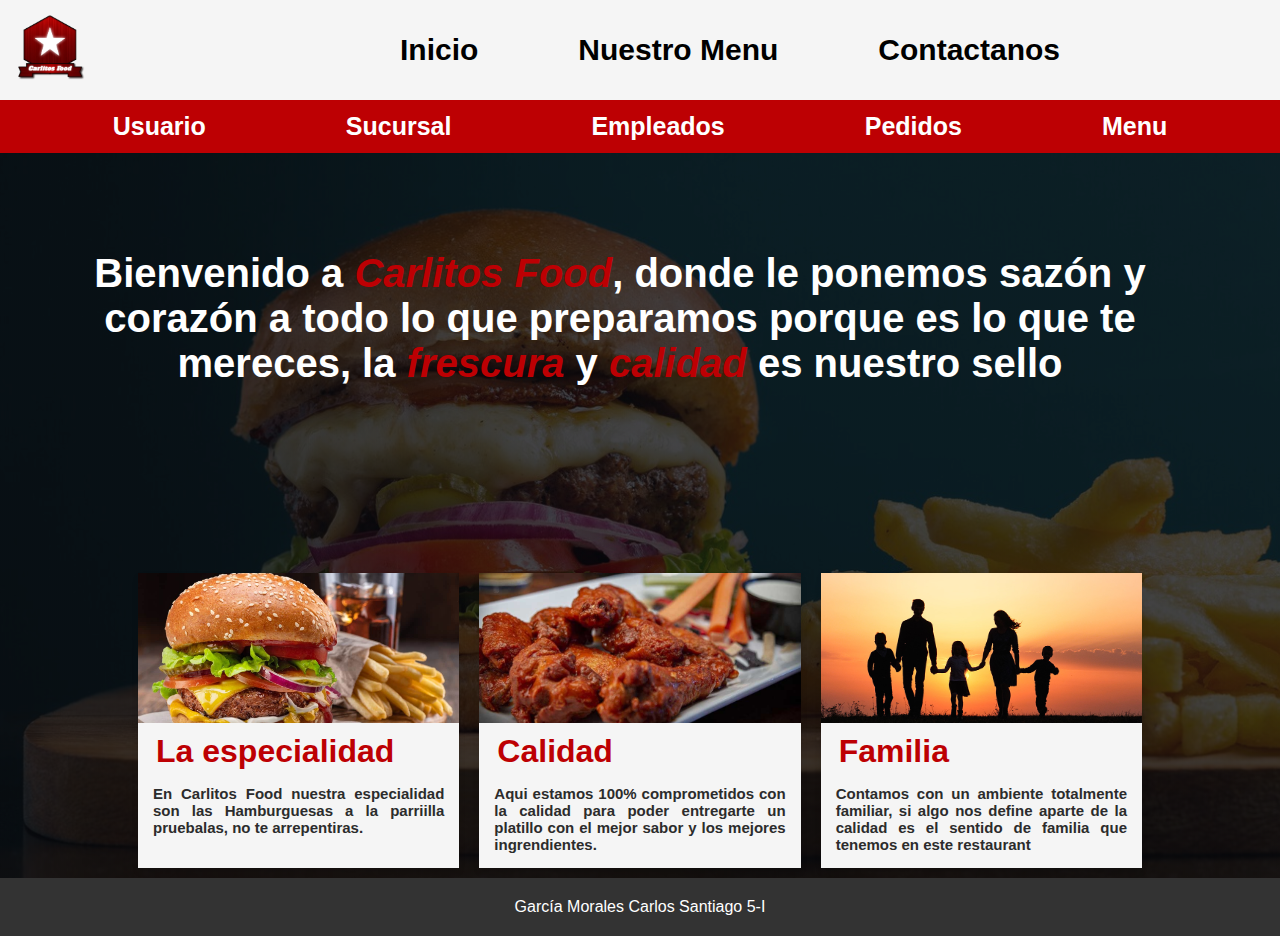
<file: index.html>
<!DOCTYPE html>
<html lang="en">
<head>
    
    <meta charset="UTF-8">
    <meta name="viewport" content="width=device-width, initial-scale=1.0">
    <link rel="stylesheet" type="text/css" href="index.css">
    <title>Document</title>
</head>
<body>
<header>
    <div class="menu">
     <img src="img/logito.png" alt="Logo">
     <nav>
     <ul>
     <li><a href="index.html">Inicio</a></li>
     <li><a href="nuestro_menu.html">Nuestro Menu</a></li>
     <li><a href="contactanos.html">Contactanos</a></li>
    </ul> 
    </nav>
    </div>
</header>    
<div class="seleccion">
    <ul class="elementos">
        <li class="opciones">
            <p>Usuario</p>
            <ul class="opciones-items">
                <li><a href="formulario_usuario.html">Formulario </a></li>
                <li><a href="tabla_usuarios.html">Tabla</a></li>
            </ul>
        </li>
        <li class="opciones">
            <p>Sucursal</p>
            <ul class="opciones-items">
                <li><a href="formulario_sucursal.html">Formulario</a></li>
                <li><a href="tabla_sucursal.html">Tabla</a></li>
            </ul>
        </li>
        <li class="opciones">
            <p>Empleados</p>
            <ul class="opciones-items">
                <li><a href="formulario_Empleado.html">Formulario</a></li>
                <li><a href="tabla_empleados.html">Tabla</a></li>
            </ul>
        </li>
        <li class="opciones">
            <p>Pedidos</p>
            <ul class="opciones-items">
                <li><a href="formulario_pedidos.html">Formulario</a></li>
                <li><a href="tabla_pedidos.html">Tabla</a></li>
            </ul>
        </li>
        <li class="opciones">
            <p href="#">Menu</p>
            <ul class="opciones-items">
                <li><a href="formulario_menu.html">Formulario</a></li>
                <li><a href="tabla_menu.html">Tabla</a></li>
            </ul>
        </li>
        <!-- Repite el mismo patrón para los otros elementos de la lista -->
    </ul>
</div>

<div class="banner">
<div class="tp">
<p>Bienvenido a <span class="rojo">Carlitos Food</span>, donde le ponemos sazón y corazón a todo lo que preparamos porque es lo que te mereces, la <span class="rojo">frescura</span> y <span class="rojo">calidad</span> es nuestro sello</p>
</div>
</div>
<center>
<div class="cards">
    <div class="card">
        <div class="card-img img-1"></div>
        <div class="content">
            <h1>La especialidad</h1>
            <p>En Carlitos Food nuestra especialidad son las Hamburguesas a la parriilla pruebalas, no te arrepentiras.</p>
        </div>
    </div>
    <div class="card">
        <div class="card-img img-2"></div>
        <div class="content">
            <h1>Calidad</h1>
            <p>Aqui estamos 100% comprometidos con la calidad para poder entregarte un platillo con el mejor sabor y los mejores ingrendientes.</p>
        </div>
    </div>
    <div class="card">
        <div class="card-img img-3"></div>
        <div class="content">
            <h1>Familia</h1>
            <p>Contamos con un ambiente totalmente familiar, si algo nos define aparte de la calidad es el sentido de familia que tenemos en este restaurant</p>
        </div>
    </div>
 </div>
</center>
<footer>
 García Morales Carlos Santiago 5-I
</footer>
</body>
</html>
</file>
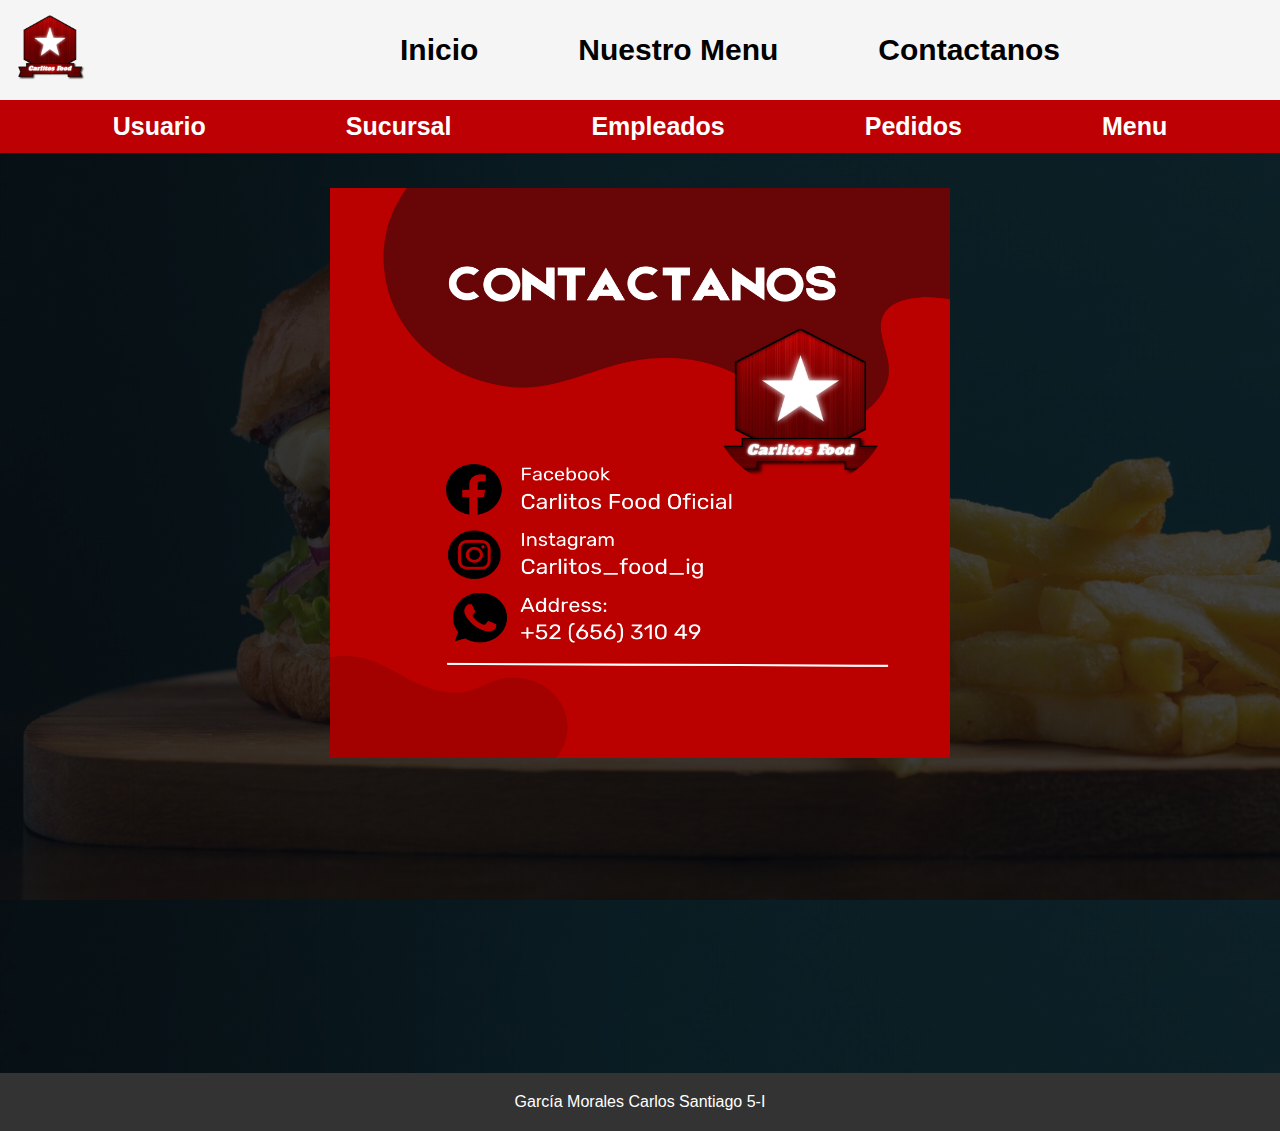
<file: contactanos.html>
<!DOCTYPE html>
<html lang="en">
<head>
    
    <meta charset="UTF-8">
    <meta name="viewport" content="width=device-width, initial-scale=1.0">
    <link rel="stylesheet" type="text/css" href="index.css">
    <title>Document</title>
</head>
<body>
    <header>
        <div class="menu">
         <img src="img/logito.png" alt="Logo">
         <nav>
         <ul>
         <li><a href="index.html">Inicio</a></li>
         <li><a href="nuestro_menu.html">Nuestro Menu</a></li>
         <li><a href="contactanos.html">Contactanos</a></li>
        </ul> 
        </nav>
        </div>
    </header>    
    <div class="seleccion">
        <ul class="elementos">
            <li class="opciones">
                <p>Usuario</p>
                <ul class="opciones-items">
                    <li><a href="formulario_usuario.html">Formulario </a></li>
                    <li><a href="tabla_usuarios.html">Tabla</a></li>
                </ul>
            </li>
            <li class="opciones">
                <p>Sucursal</p>
                <ul class="opciones-items">
                    <li><a href="formulario_sucursal.html">Formulario</a></li>
                    <li><a href="tabla_sucursal.html">Tabla</a></li>
                </ul>
            </li>
            <li class="opciones">
                <p>Empleados</p>
                <ul class="opciones-items">
                    <li><a href="formulario_Empleado.html">Formulario</a></li>
                    <li><a href="tabla_empleados.html">Tabla</a></li>
                </ul>
            </li>
            <li class="opciones">
                <p>Pedidos</p>
                <ul class="opciones-items">
                    <li><a href="formulario_pedidos.html">Formulario</a></li>
                    <li><a href="tabla_pedidos.html">Tabla</a></li>
                </ul>
            </li>
            <li class="opciones">
                <p href="#">Menu</p>
                <ul class="opciones-items">
                    <li><a href="formulario_menu.html">Formulario</a></li>
                    <li><a href="tabla_menu.html">Tabla</a></li>
                </ul>
            </li>
            <!-- Repite el mismo patrón para los otros elementos de la lista -->
        </ul>
    </div>


<div class="espacio-arriba"></div> <!-- Espacio entre el encabezado y el contenido principal -->

<div class="content-container">
    <img src="img/contacto.png" id="carta_contacto" alt="">
        <!-- Código para el menú -->
    </div>
<footer>
 García Morales Carlos Santiago 5-I
</footer>
</body>
</html>
</file>
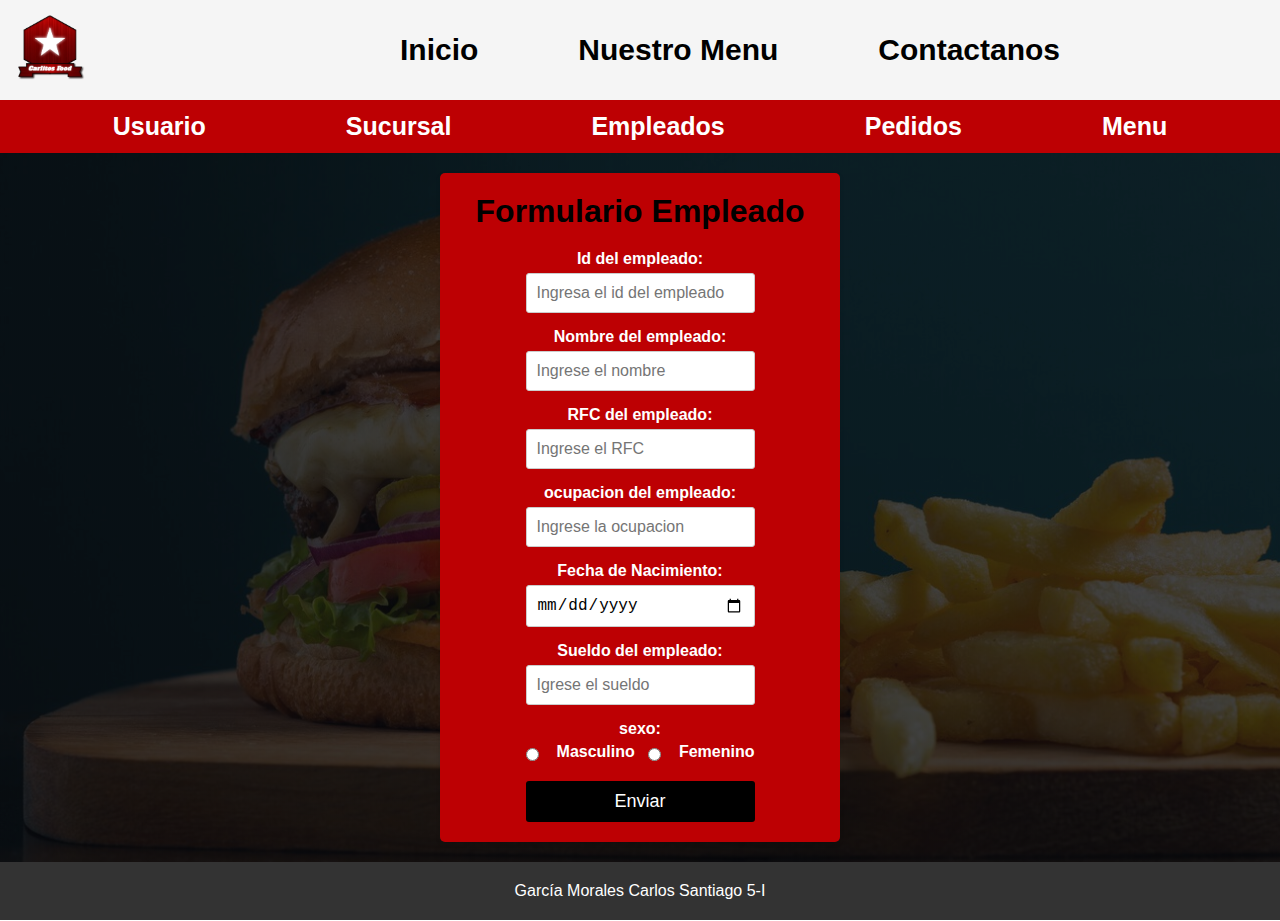
<file: formulario_Empleado.html>
<!DOCTYPE html>
<html lang="en">
<head>
    <meta charset="UTF-8">
    <meta http-equiv="X-UA-Compatible" content="IE=edge">
    <meta name="viewport" content="width=device-width, initial-scale=1.0">
    <link rel="stylesheet" type="text/css" href="forms.css">
    <title>Document</title>
</head>
<body>
    <header>
        <div class="menu">
         <img src="img/logito.png" alt="Logo">
         <nav>
         <ul>
         <li><a href="index.html">Inicio</a></li>
         <li><a href="nuestro_menu.html">Nuestro Menu</a></li>
         <li><a href="contactanos.html">Contactanos</a></li>
        </ul> 
        </nav>
        </div>
    </header>    
    <div class="seleccion">
        <ul class="elementos">
            <li class="opciones">
                <p>Usuario</p>
                <ul class="opciones-items">
                    <li><a href="formulario_usuario.html">Formulario </a></li>
                    <li><a href="tabla_usuarios.html">Tabla</a></li>
                </ul>
            </li>
            <li class="opciones">
                <p>Sucursal</p>
                <ul class="opciones-items">
                    <li><a href="formulario_sucursal.html">Formulario</a></li>
                    <li><a href="tabla_sucursal.html">Tabla</a></li>
                </ul>
            </li>
            <li class="opciones">
                <p>Empleados</p>
                <ul class="opciones-items">
                    <li><a href="formulario_Empleado.html">Formulario</a></li>
                    <li><a href="tabla_empleados.html">Tabla</a></li>
                </ul>
            </li>
            <li class="opciones">
                <p>Pedidos</p>
                <ul class="opciones-items">
                    <li><a href="formulario_pedidos.html">Formulario</a></li>
                    <li><a href="tabla_pedidos.html">Tabla</a></li>
                </ul>
            </li>
            <li class="opciones">
                <p href="#">Menu</p>
                <ul class="opciones-items">
                    <li><a href="formulario_menu.html">Formulario</a></li>
                    <li><a href="tabla_menu.html">Tabla</a></li>
                </ul>
            </li>
            <!-- Repite el mismo patrón para los otros elementos de la lista -->
        </ul>
    </div>    <div class="espacio-arriba"></div>
    <div class="container">
        <h1>Formulario Empleado</h1>
        <form>
            
            <label for="nombre">Id del empleado:</label>
            <input type="text" id="nombre" name="nombre" placeholder="Ingresa el id del empleado" required>

            <label for="nombre">Nombre del empleado:</label>
            <input type="text" id="nombre" name="nombre" placeholder="Ingrese el nombre" required>

            <label for="nombre">RFC del empleado:</label>
            <input type="text" id="apellidos" name="apellidos" placeholder="Ingrese el RFC" required>

            <label for="empleado">ocupacion del empleado:</label>
            <input type="text" id="empleado" name="empleado" placeholder="Ingrese la ocupacion" required>

            <label for="fecha_nacimiento">Fecha de Nacimiento:</label>
            <input type="date" id="fecha_nacimiento" name="fecha_nacimiento" required>

            <label for="sueldo">Sueldo del empleado:</label>
            <input type="number" id="fecha_nacimiento" name="fecha_nacimiento" placeholder="Igrese el sueldo" required>

            <!--<label for="fecha_hora">Fecha y Hora:</label>
            <input type="datetime-local" id="fecha_hora" name="fecha_hora" required>-->

            <label>sexo:</label>
            <div class="radio-group">
                <input type="radio" id="masculino" name="genero" value="masculino">
                <label for="masculino">Masculino</label>

                <input type="radio" id="femenino" name="genero" value="femenino">
                <label for="femenino">Femenino</label>
            </div>


            <input type="submit" value="Enviar">
        </form>
    </div>
    <div class="espacio-abajo"></div>
    <footer>
        García Morales Carlos Santiago 5-I
       </footer>
</body>
</html>
</file>
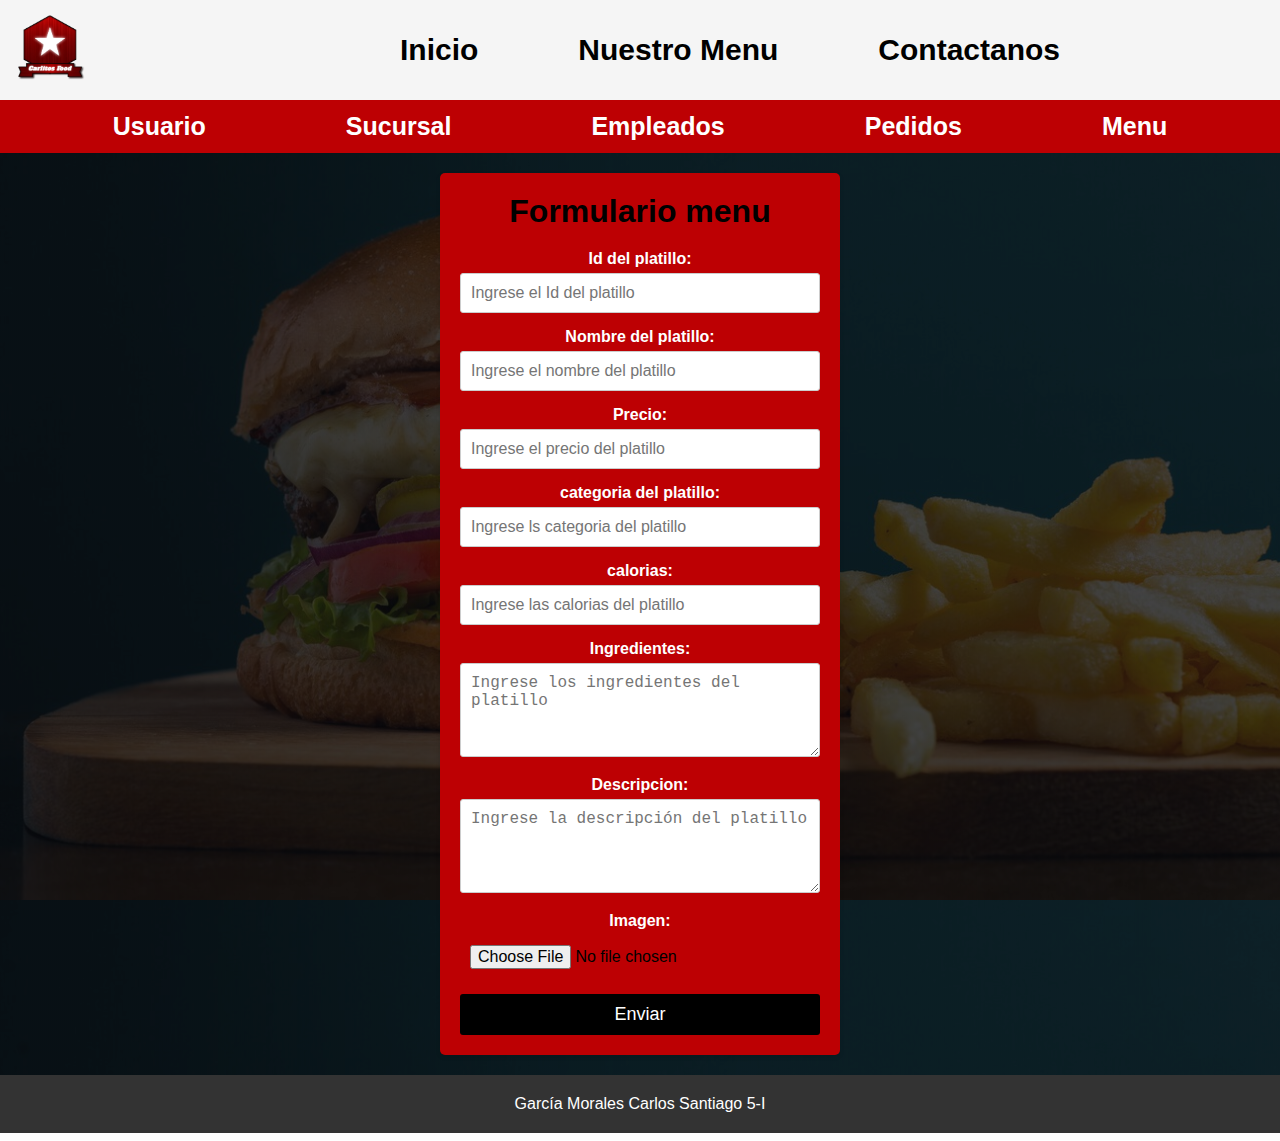
<file: formulario_menu.html>
<!DOCTYPE html>
<html lang="en">
<head>
    <meta charset="UTF-8">
    <meta http-equiv="X-UA-Compatible" content="IE=edge">
    <meta name="viewport" content="width=device-width, initial-scale=1.0">
    <link rel="stylesheet" type="text/css" href="forms.css">
    <title>Document</title>
</head>
<body>
    <header>
        <div class="menu">
         <img src="img/logito.png" alt="Logo">
         <nav>
         <ul>
         <li><a href="index.html">Inicio</a></li>
         <li><a href="nuestro_menu.html">Nuestro Menu</a></li>
         <li><a href="contactanos.html">Contactanos</a></li>
        </ul> 
        </nav>
        </div>
    </header>    
    <div class="seleccion">
        <ul class="elementos">
            <li class="opciones">
                <p>Usuario</p>
                <ul class="opciones-items">
                    <li><a href="formulario_usuario.html">Formulario </a></li>
                    <li><a href="tabla_usuarios.html">Tabla</a></li>
                </ul>
            </li>
            <li class="opciones">
                <p>Sucursal</p>
                <ul class="opciones-items">
                    <li><a href="formulario_sucursal.html">Formulario</a></li>
                    <li><a href="tabla_sucursal.html">Tabla</a></li>
                </ul>
            </li>
            <li class="opciones">
                <p>Empleados</p>
                <ul class="opciones-items">
                    <li><a href="formulario_Empleado.html">Formulario</a></li>
                    <li><a href="tabla_empleados.html">Tabla</a></li>
                </ul>
            </li>
            <li class="opciones">
                <p>Pedidos</p>
                <ul class="opciones-items">
                    <li><a href="formulario_pedidos.html">Formulario</a></li>
                    <li><a href="tabla_pedidos.html">Tabla</a></li>
                </ul>
            </li>
            <li class="opciones">
                <p href="#">Menu</p>
                <ul class="opciones-items">
                    <li><a href="formulario_menu.html">Formulario</a></li>
                    <li><a href="tabla_menu.html">Tabla</a></li>
                </ul>
            </li>
            <!-- Repite el mismo patrón para los otros elementos de la lista -->
        </ul>
    </div>  

    <div class="espacio-arriba"></div>
    <div class="container">
        <h1>Formulario menu</h1>
        <form>
            
            <label for="nombre">Id del platillo:</label>
            <input type="text" id="nombre" name="nombre" placeholder="Ingrese el Id del platillo" required>

            <label for="nombre">Nombre del platillo:</label>
            <input type="text" id="nombre" name="nombre" placeholder="Ingrese el nombre del platillo" required>

            <label for="nombre">Precio:</label>
            <input type="number" id="nombre" name="nombre" placeholder="Ingrese el precio del platillo" required>

            <label for="nombre">categoria del platillo:</label>
            <input type="text" id="nombre" name="nombre" placeholder="Ingrese ls categoria del platillo" required>

            <label for="nombre">calorias:</label>
            <input type="text" id="nombre" name="nombre" placeholder="Ingrese las calorias del platillo" required>
             
            <label for="fecha_nacimiento">Ingredientes:</label>
            <textarea id="mensaje" name="mensaje" placeholder="Ingrese los ingredientes del platillo" rows="4" required></textarea>

            <label for="fecha_nacimiento">Descripcion:</label>
            <textarea id="mensaje" name="mensaje" placeholder="Ingrese la descripción del platillo" rows="4" required></textarea>

            <label for="nombre">Imagen:</label>
            <input type="file" id="nombre" name="nombre" placeholder="Ingrese la imagen del platillo" required>



            <input type="submit" value="Enviar">
        </form>
    </div>
    <div class="espacio-abajo"></div>
    <footer>
        García Morales Carlos Santiago 5-I
       </footer>
</body>
</html>
</file>
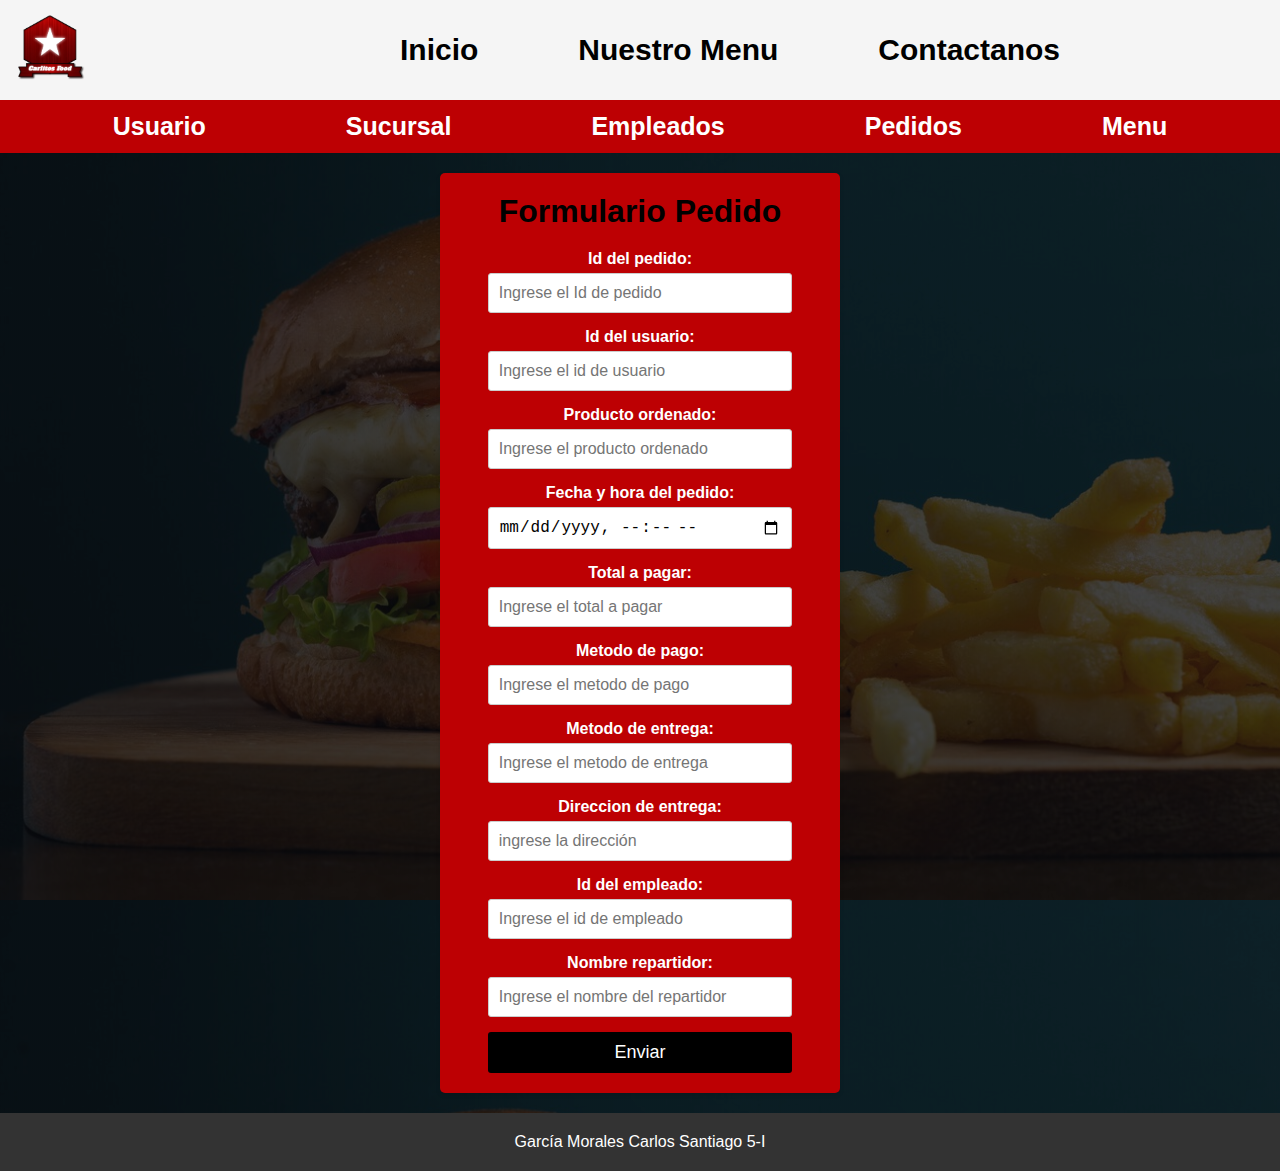
<file: formulario_pedidos.html>
<!DOCTYPE html>
<html lang="en">
<head>
    <meta charset="UTF-8">
    <meta http-equiv="X-UA-Compatible" content="IE=edge">
    <meta name="viewport" content="width=device-width, initial-scale=1.0">
    <link rel="stylesheet" type="text/css" href="forms.css">
    <title>Document</title>
</head>
<body>
    <header>
        <div class="menu">
         <img src="img/logito.png" alt="Logo">
         <nav>
         <ul>
         <li><a href="index.html">Inicio</a></li>
         <li><a href="nuestro_menu.html">Nuestro Menu</a></li>
         <li><a href="contactanos.html">Contactanos</a></li>
        </ul> 
        </nav>
        </div>
    </header>    
    <div class="seleccion">
        <ul class="elementos">
            <li class="opciones">
                <p>Usuario</p>
                <ul class="opciones-items">
                    <li><a href="formulario_usuario.html">Formulario </a></li>
                    <li><a href="tabla_usuarios.html">Tabla</a></li>
                </ul>
            </li>
            <li class="opciones">
                <p>Sucursal</p>
                <ul class="opciones-items">
                    <li><a href="formulario_sucursal.html">Formulario</a></li>
                    <li><a href="tabla_sucursal.html">Tabla</a></li>
                </ul>
            </li>
            <li class="opciones">
                <p>Empleados</p>
                <ul class="opciones-items">
                    <li><a href="formulario_Empleado.html">Formulario</a></li>
                    <li><a href="tabla_empleados.html">Tabla</a></li>
                </ul>
            </li>
            <li class="opciones">
                <p>Pedidos</p>
                <ul class="opciones-items">
                    <li><a href="formulario_pedidos.html">Formulario</a></li>
                    <li><a href="tabla_pedidos.html">Tabla</a></li>
                </ul>
            </li>
            <li class="opciones">
                <p href="#">Menu</p>
                <ul class="opciones-items">
                    <li><a href="formulario_menu.html">Formulario</a></li>
                    <li><a href="tabla_menu.html">Tabla</a></li>
                </ul>
            </li>
            <!-- Repite el mismo patrón para los otros elementos de la lista -->
        </ul>
    </div>
    <div class="espacio-arriba"></div>
    <div class="container">
        <h1>Formulario Pedido</h1>
        <form>
            
            <label for="nombre">Id del pedido:</label>
            <input type="text" id="nombre" name="nombre" placeholder="Ingrese el Id de pedido" required>

            <label for="nombre">Id del usuario:</label>
            <input type="text" id="nombre" name="nombre" placeholder="Ingrese el id de usuario" required>

            <label for="nombre">Producto ordenado:</label>
            <input type="text" id="nombre" name="nombre" placeholder="Ingrese el producto ordenado" required>

            <label for="email">Fecha y hora del pedido:</label>
            <input type="datetime-local" id="email" name="email" placeholder="Ingrese la fecha y hora" required>

            <label for="nombre">Total a pagar:</label>
            <input type="number" id="nombre" name="nombre" placeholder="Ingrese el total a pagar" required>

            <label for="nombre">Metodo de pago:</label>
            <input type="text" id="nombre" name="nombre" placeholder="Ingrese el metodo de pago" required>
             
            <label for="nombre">Metodo de entrega:</label>
            <input type="text" id="nombre" name="nombre" placeholder="Ingrese el metodo de entrega" required>

            <label for="fecha_nacimiento">Direccion de entrega:</label>
            <input type="text" id="fecha_nacimiento" name="fecha_nacimiento" placeholder="ingrese la dirección" required>

 

            <label for="fecha_nacimiento">Id del empleado:</label>
            <input type="text" id="fecha_nacimiento" name="Id_empleado" placeholder="Ingrese el id de empleado" required>

            <label for="fecha_nacimiento">Nombre repartidor:</label>
            <input type="text" id="fecha_nacimiento" name="id_empleado" placeholder="Ingrese el nombre del repartidor">
            
            
       

            <!--<label for="fecha_hora">Fecha y Hora:</label>
            <input type="datetime-local" id="fecha_hora" name="fecha_hora" required>-->




            <input type="submit" value="Enviar">
        </form>
    </div>
    <div class="espacio-abajo"></div>
    <footer>
        García Morales Carlos Santiago 5-I
       </footer>
</body>
</html>
</file>
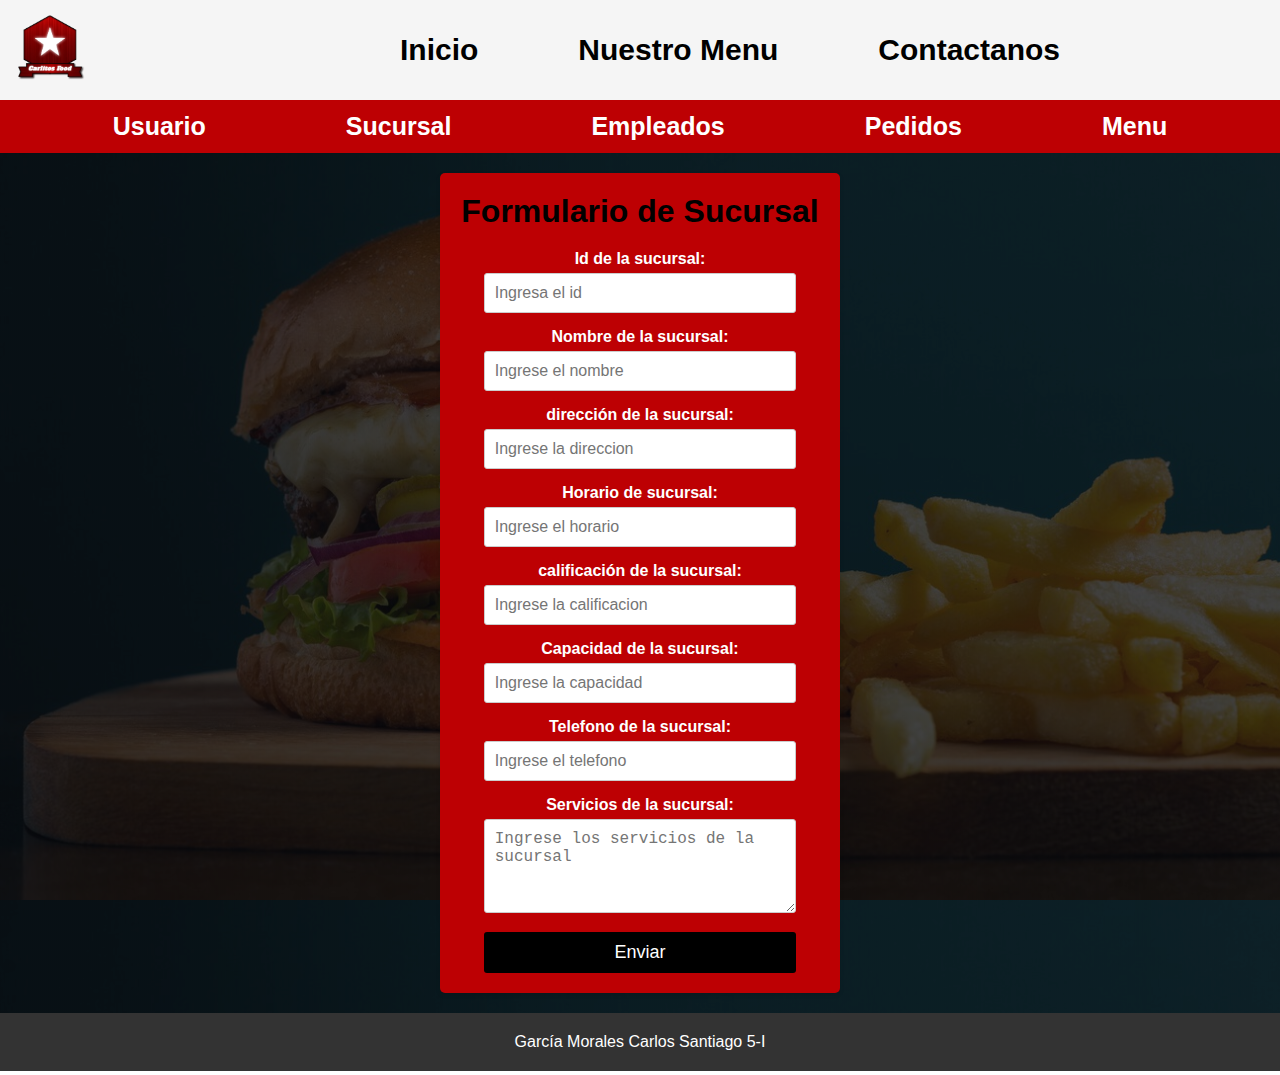
<file: formulario_sucursal.html>
<!DOCTYPE html>
<html lang="en">
<head>
    <meta charset="UTF-8">
    <meta http-equiv="X-UA-Compatible" content="IE=edge">
    <meta name="viewport" content="width=device-width, initial-scale=1.0">
    <link rel="stylesheet" type="text/css" href="forms.css">
    <title>Document</title>
</head>
<body>
  
    <header>
        <div class="menu">
         <img src="img/logito.png" alt="Logo">
         <nav>
         <ul>
         <li><a href="index.html">Inicio</a></li>
         <li><a href="nuestro_menu.html">Nuestro Menu</a></li>
         <li><a href="contactanos.html">Contactanos</a></li>
        </ul> 
        </nav>
        </div>
    </header>    
    <div class="seleccion">
        <ul class="elementos">
            <li class="opciones">
                <p>Usuario</p>
                <ul class="opciones-items">
                    <li><a href="formulario_usuario.html">Formulario </a></li>
                    <li><a href="tabla_usuarios.html">Tabla</a></li>
                </ul>
            </li>
            <li class="opciones">
                <p>Sucursal</p>
                <ul class="opciones-items">
                    <li><a href="formulario_sucursal.html">Formulario</a></li>
                    <li><a href="tabla_sucursal.html">Tabla</a></li>
                </ul>
            </li>
            <li class="opciones">
                <p>Empleados</p>
                <ul class="opciones-items">
                    <li><a href="formulario_Empleado.html">Formulario</a></li>
                    <li><a href="tabla_empleados.html">Tabla</a></li>
                </ul>
            </li>
            <li class="opciones">
                <p>Pedidos</p>
                <ul class="opciones-items">
                    <li><a href="formulario_pedidos.html">Formulario</a></li>
                    <li><a href="tabla_pedidos.html">Tabla</a></li>
                </ul>
            </li>
            <li class="opciones">
                <p href="#">Menu</p>
                <ul class="opciones-items">
                    <li><a href="formulario_menu.html">Formulario</a></li>
                    <li><a href="tabla_menu.html">Tabla</a></li>
                </ul>
            </li>
            <!-- Repite el mismo patrón para los otros elementos de la lista -->
        </ul>
    </div>
  
    <div class="espacio-arriba"></div>
    <div class="container">
        <h1>Formulario de Sucursal</h1>
        <form>
            
            <label for="nombre">Id de la sucursal:</label>
            <input type="text" id="id" name="id" placeholder="Ingresa el id" required>

            <label for="nombre">Nombre de la sucursal:</label>
            <input type="text" id="nombtr" name="nombre" placeholder="Ingrese el nombre" required>

            <label for="nombre">dirección de la sucursal:</label>
            <input type="text" id="direccion" name="direccion" placeholder="Ingrese la direccion" required>

            <label for="email">Horario de sucursal:</label>
            <input type="text" id="horario" name="horario" placeholder="Ingrese el horario" required>

            <label for="nombre">calificación de la sucursal:</label>
            <input type="text" id="nombre" name="nombre" placeholder="Ingrese la calificacion" required>

            <label for="nombre">Capacidad de la sucursal:</label>
            <input type="text" id="capacidad" name="capacidad" placeholder="Ingrese la capacidad" required>

            <label for="fecha_nacimiento">Telefono de la sucursal:</label>
            <input type="text" id="fecha_nacimiento" name="fecha_nacimiento" placeholder="Ingrese el telefono" required>

            <!--<label for="fecha_hora">Fecha y Hora:</label>
            <input type="datetime-local" id="fecha_hora" name="fecha_hora" required>-->

            <label for="mensaje">Servicios de la sucursal:</label>
            <textarea id="mensaje" name="mensaje" placeholder="Ingrese los servicios de la sucursal" rows="4" required></textarea>
            

            <input type="submit" value="Enviar">
        </form>
    </div>
    <div class="espacio-abajo"></div>
    <footer>
        García Morales Carlos Santiago 5-I
       </footer>
</body>
</html>
</file>
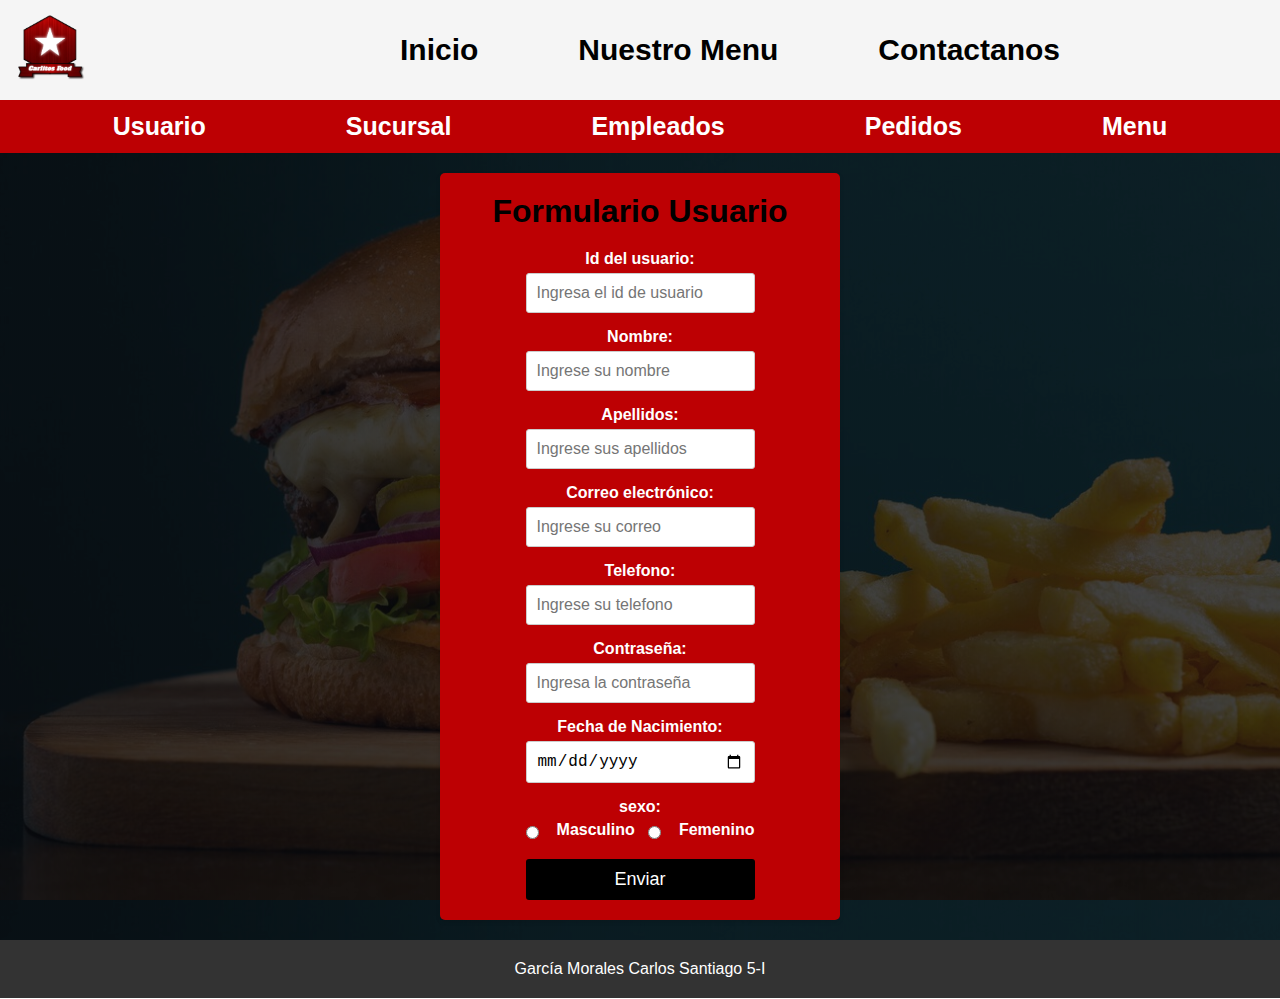
<file: formulario_usuario.html>
<!DOCTYPE html>
<html lang="en">
<head>
    <meta charset="UTF-8">
    <meta http-equiv="X-UA-Compatible" content="IE=edge">
    <meta name="viewport" content="width=device-width, initial-scale=1.0">
    <link rel="stylesheet" type="text/css" href="forms.css">
    <title>Document</title>
</head>
<body>
    <header>
        <div class="menu">
         <img src="img/logito.png" alt="Logo">
         <nav>
         <ul>
         <li><a href="index.html">Inicio</a></li>
         <li><a href="nuestro_menu.html">Nuestro Menu</a></li>
         <li><a href="contactanos.html">Contactanos</a></li>
        </ul> 
        </nav>
        </div>
    </header>    
    <div class="seleccion">
        <ul class="elementos">
            <li class="opciones">
                <p>Usuario</p>
                <ul class="opciones-items">
                    <li><a href="formulario_usuario.html">Formulario </a></li>
                    <li><a href="tabla_usuarios.html">Tabla</a></li>
                </ul>
            </li>
            <li class="opciones">
                <p>Sucursal</p>
                <ul class="opciones-items">
                    <li><a href="formulario_sucursal.html">Formulario</a></li>
                    <li><a href="tabla_sucursal.html">Tabla</a></li>
                </ul>
            </li>
            <li class="opciones">
                <p>Empleados</p>
                <ul class="opciones-items">
                    <li><a href="formulario_Empleado.html">Formulario</a></li>
                    <li><a href="tabla_empleados.html">Tabla</a></li>
                </ul>
            </li>
            <li class="opciones">
                <p>Pedidos</p>
                <ul class="opciones-items">
                    <li><a href="formulario_pedidos.html">Formulario</a></li>
                    <li><a href="tabla_pedidos.html">Tabla</a></li>
                </ul>
            </li>
            <li class="opciones">
                <p href="#">Menu</p>
                <ul class="opciones-items">
                    <li><a href="formulario_menu.html">Formulario</a></li>
                    <li><a href="tabla_menu.html">Tabla</a></li>
                </ul>
            </li>
            <!-- Repite el mismo patrón para los otros elementos de la lista -->
        </ul>
    </div>
    <div class="espacio-arriba"></div>
    <div class="container">
        <h1>Formulario Usuario</h1>
        <form>
            
            <label for="nombre">Id del usuario:</label>
            <input type="text" id="nombre" name="nombre" placeholder="Ingresa el id de usuario" required>

            <label for="nombre">Nombre:</label>
            <input type="text" id="nombre" name="nombre" placeholder="Ingrese su nombre" required>

            <label for="nombre">Apellidos:</label>
            <input type="text" id="nombre" name="nombre" placeholder="Ingrese sus apellidos" required>

            <label for="email">Correo electrónico:</label>
            <input type="email" id="email" name="email" placeholder="Ingrese su correo" required>

            <label for="nombre">Telefono:</label>
            <input type="text" id="nombre" name="nombre" placeholder="Ingrese su telefono" required>

            <label for="nombre">Contraseña:</label>
            <input type="password" id="nombre" name="nombre" placeholder="Ingresa la contraseña" required>

            <label for="fecha_nacimiento">Fecha de Nacimiento:</label>
            <input type="date" id="fecha_nacimiento" name="fecha_nacimiento" required>

            <!--<label for="fecha_hora">Fecha y Hora:</label>
            <input type="datetime-local" id="fecha_hora" name="fecha_hora" required>-->

            <label>sexo:</label>
            <div class="radio-group">
                <input type="radio" id="masculino" name="genero" value="masculino">
                <label for="masculino">Masculino</label>

                <input type="radio" id="femenino" name="genero" value="femenino">
                <label for="femenino">Femenino</label>
            </div>


            <input type="submit" value="Enviar">
        </form>
    </div>
    <div class="espacio-abajo"></div>
    <footer>
        García Morales Carlos Santiago 5-I
       </footer>
</body>
</html>
</file>
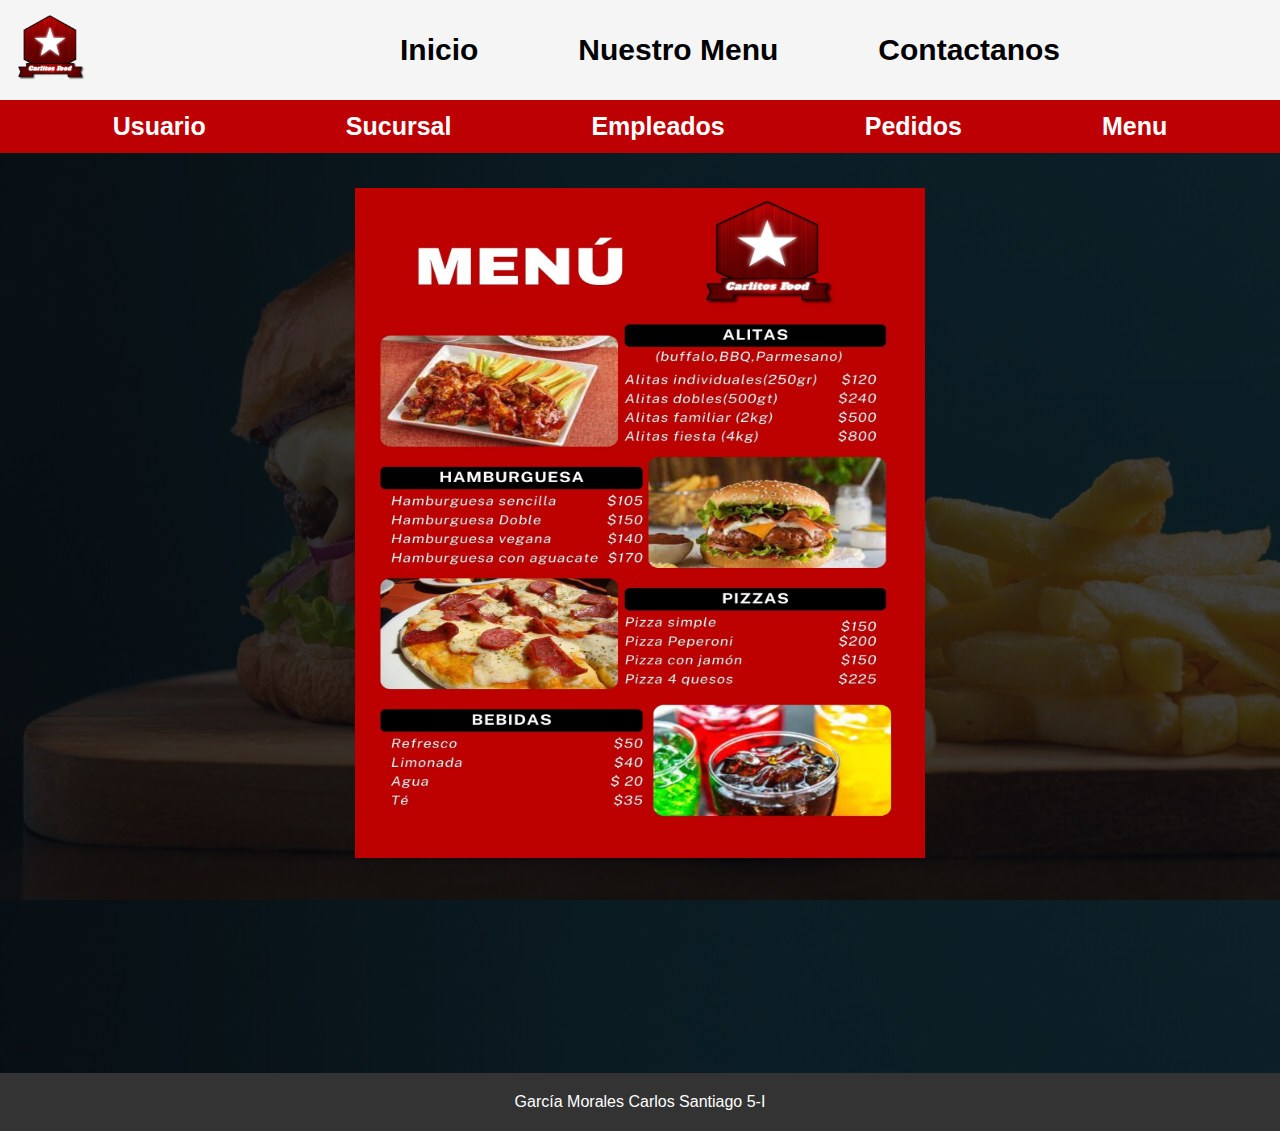
<file: nuestro_menu.html>
<!DOCTYPE html>
<html lang="en">
<head>
    
    <meta charset="UTF-8">
    <meta name="viewport" content="width=device-width, initial-scale=1.0">
    <link rel="stylesheet" type="text/css" href="index.css">
    <title>Document</title>
</head>
<body>
    <header>
        <div class="menu">
         <img src="img/logito.png" alt="Logo">
         <nav>
         <ul>
         <li><a href="index.html">Inicio</a></li>
         <li><a href="nuestro_menu.html">Nuestro Menu</a></li>
         <li><a href="contactanos.html">Contactanos</a></li>
        </ul> 
        </nav>
        </div>
    </header>    
    <div class="seleccion">
        <ul class="elementos">
            <li class="opciones">
                <p>Usuario</p>
                <ul class="opciones-items">
                    <li><a href="formulario_usuario.html">Formulario </a></li>
                    <li><a href="tabla_usuarios.html">Tabla</a></li>
                </ul>
            </li>
            <li class="opciones">
                <p>Sucursal</p>
                <ul class="opciones-items">
                    <li><a href="formulario_sucursal.html">Formulario</a></li>
                    <li><a href="tabla_sucursal.html">Tabla</a></li>
                </ul>
            </li>
            <li class="opciones">
                <p>Empleados</p>
                <ul class="opciones-items">
                    <li><a href="formulario_Empleado.html">Formulario</a></li>
                    <li><a href="tabla_empleados.html">Tabla</a></li>
                </ul>
            </li>
            <li class="opciones">
                <p>Pedidos</p>
                <ul class="opciones-items">
                    <li><a href="formulario_pedidos.html">Formulario</a></li>
                    <li><a href="tabla_pedidos.html">Tabla</a></li>
                </ul>
            </li>
            <li class="opciones">
                <p>Menu</p>
                <ul class="opciones-items">
                    <li><a href="formulario_menu.html">Formulario</a></li>
                    <li><a href="tabla_menu.html">Tabla</a></li>
                </ul>
            </li>
            <!-- Repite el mismo patrón para los otros elementos de la lista -->
        </ul>
    </div>


<div class="espacio-arriba"></div> <!-- Espacio entre el encabezado y el contenido principal -->

<div class="content-container">
    <img src="img/carta_menu.jpg" id="carta_menu" alt="">
        <!-- Código para el menú -->
    </div>
<footer>
 García Morales Carlos Santiago 5-I
</footer>
</body>
</html>
</file>
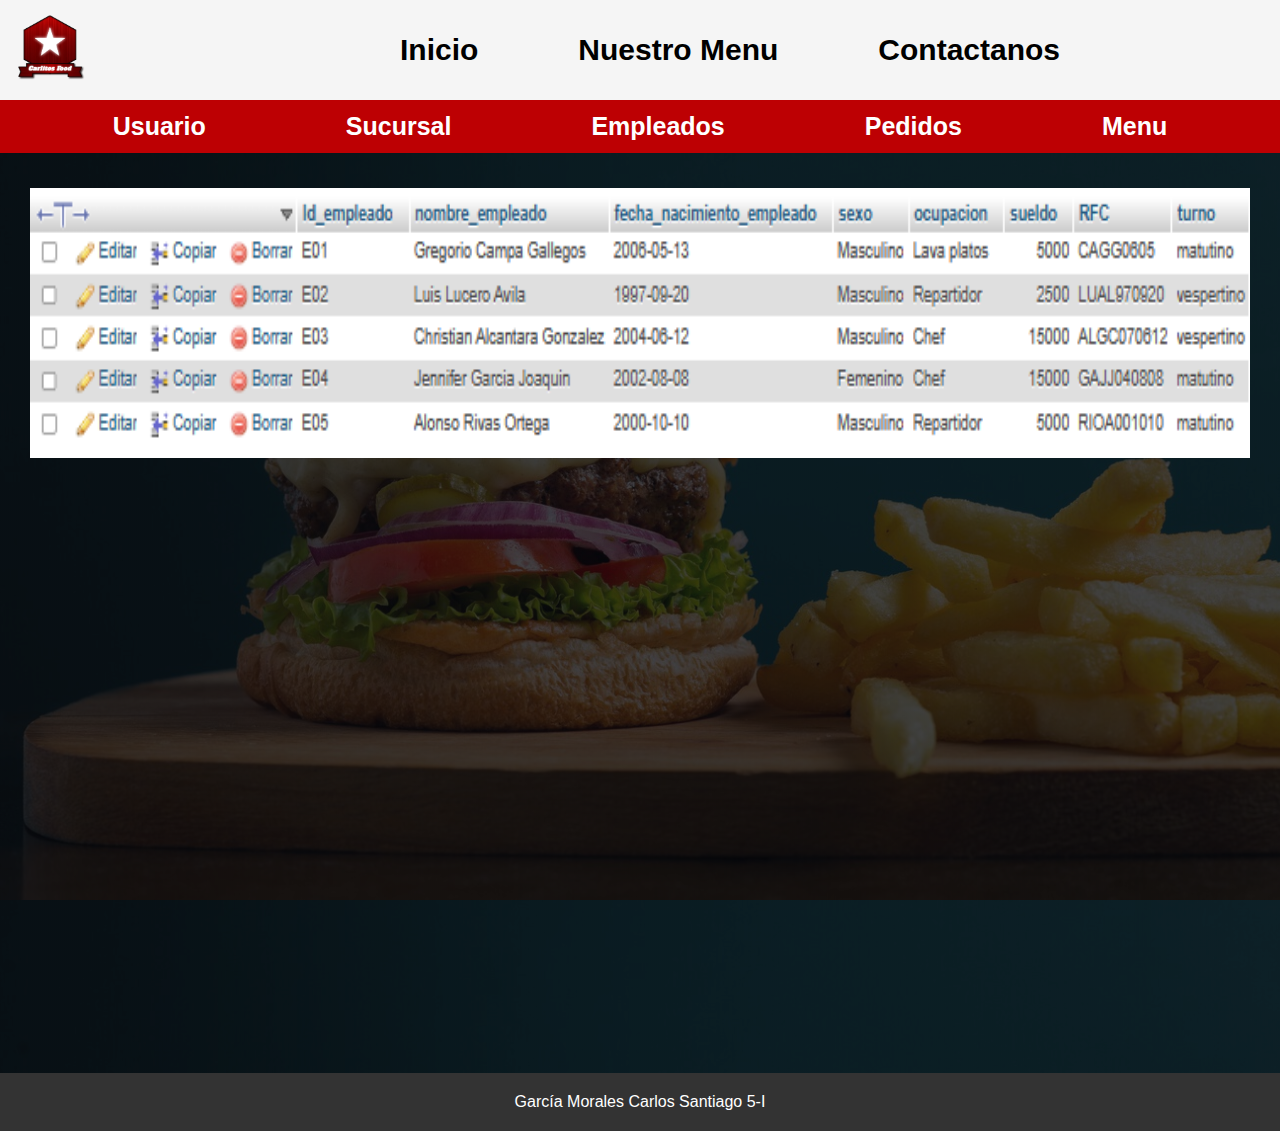
<file: tabla_empleados.html>
<!DOCTYPE html>
<html lang="en">
<head>
    
    <meta charset="UTF-8">
    <meta name="viewport" content="width=device-width, initial-scale=1.0">
    <link rel="stylesheet" type="text/css" href="index.css">
    <title>Document</title>
</head>
<body>
    <header>
        <div class="menu">
         <img src="img/logito.png" alt="Logo">
         <nav>
         <ul>
         <li><a href="index.html">Inicio</a></li>
         <li><a href="nuestro_menu.html">Nuestro Menu</a></li>
         <li><a href="contactanos.html">Contactanos</a></li>
        </ul> 
        </nav>
        </div>
    </header>    
    <div class="seleccion">
        <ul class="elementos">
            <li class="opciones">
                <p>Usuario</p>
                <ul class="opciones-items">
                    <li><a href="formulario_usuario.html">Formulario </a></li>
                    <li><a href="tabla_usuarios.html">Tabla</a></li>
                </ul>
            </li>
            <li class="opciones">
                <p>Sucursal</p>
                <ul class="opciones-items">
                    <li><a href="formulario_sucursal.html">Formulario</a></li>
                    <li><a href="tabla_sucursal.html">Tabla</a></li>
                </ul>
            </li>
            <li class="opciones">
                <p>Empleados</p>
                <ul class="opciones-items">
                    <li><a href="formulario_Empleado.html">Formulario</a></li>
                    <li><a href="tabla_empleados.html">Tabla</a></li>
                </ul>
            </li>
            <li class="opciones">
                <p>Pedidos</p>
                <ul class="opciones-items">
                    <li><a href="formulario_pedidos.html">Formulario</a></li>
                    <li><a href="tabla_pedidos.html">Tabla</a></li>
                </ul>
            </li>
            <li class="opciones">
                <p href="#">Menu</p>
                <ul class="opciones-items">
                    <li><a href="formulario_menu.html">Formulario</a></li>
                    <li><a href="tabla_menu.html">Tabla</a></li>
                </ul>
            </li>
            <!-- Repite el mismo patrón para los otros elementos de la lista -->
        </ul>
    </div>


<div class="espacio-arriba"></div> <!-- Espacio entre el encabezado y el contenido principal -->

<div class="content-container">
    <img src="img/empleados.png" id="tb" alt="">
        <!-- Código para el menú -->
    </div>
<footer>
 García Morales Carlos Santiago 5-I
</footer>
</body>
</html>
</file>
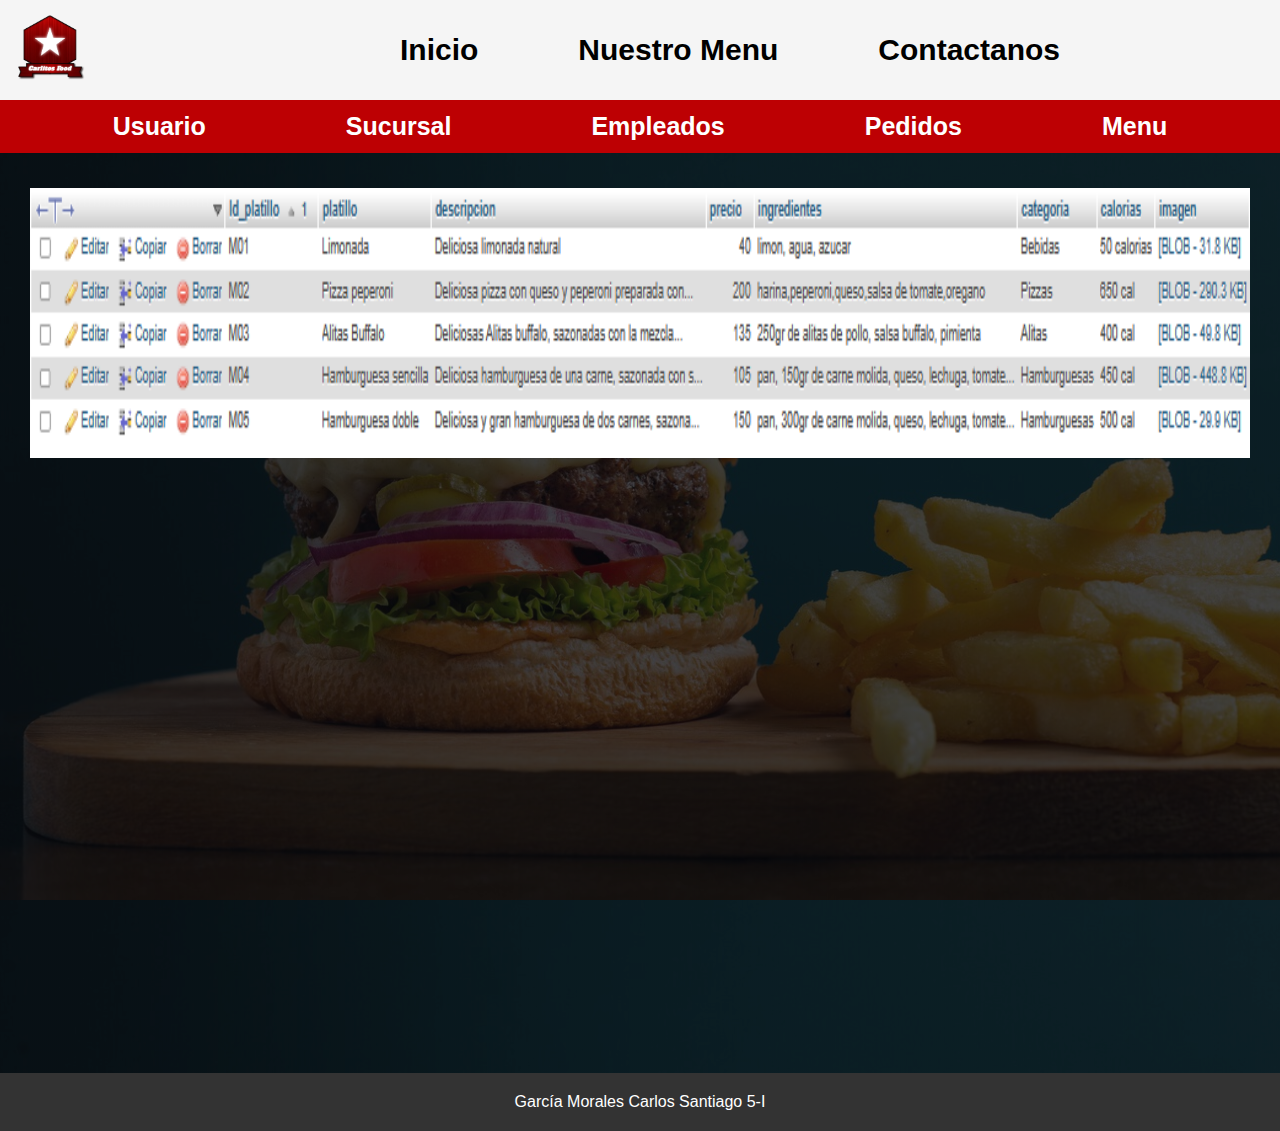
<file: tabla_menu.html>
<!DOCTYPE html>
<html lang="en">
<head>
    
    <meta charset="UTF-8">
    <meta name="viewport" content="width=device-width, initial-scale=1.0">
    <link rel="stylesheet" type="text/css" href="index.css">
    <title>Document</title>
</head>
<body>
    <header>
        <div class="menu">
         <img src="img/logito.png" alt="Logo">
         <nav>
         <ul>
         <li><a href="index.html">Inicio</a></li>
         <li><a href="nuestro_menu.html">Nuestro Menu</a></li>
         <li><a href="contactanos.html">Contactanos</a></li>
        </ul> 
        </nav>
        </div>
    </header>    
    <div class="seleccion">
        <ul class="elementos">
            <li class="opciones">
                <p>Usuario</p>
                <ul class="opciones-items">
                    <li><a href="formulario_usuario.html">Formulario </a></li>
                    <li><a href="tabla_usuarios.html">Tabla</a></li>
                </ul>
            </li>
            <li class="opciones">
                <p>Sucursal</p>
                <ul class="opciones-items">
                    <li><a href="formulario_sucursal.html">Formulario</a></li>
                    <li><a href="tabla_sucursal.html">Tabla</a></li>
                </ul>
            </li>
            <li class="opciones">
                <p>Empleados</p>
                <ul class="opciones-items">
                    <li><a href="formulario_Empleado.html">Formulario</a></li>
                    <li><a href="tabla_empleados.html">Tabla</a></li>
                </ul>
            </li>
            <li class="opciones">
                <p>Pedidos</p>
                <ul class="opciones-items">
                    <li><a href="formulario_pedidos.html">Formulario</a></li>
                    <li><a href="tabla_pedidos.html">Tabla</a></li>
                </ul>
            </li>
            <li class="opciones">
                <p href="#">Menu</p>
                <ul class="opciones-items">
                    <li><a href="formulario_menu.html">Formulario</a></li>
                    <li><a href="tabla_menu.html">Tabla</a></li>
                </ul>
            </li>
            <!-- Repite el mismo patrón para los otros elementos de la lista -->
        </ul>
    </div>


<div class="espacio-arriba"></div> <!-- Espacio entre el encabezado y el contenido principal -->

<div class="content-container">
    <img src="img/menu.png" id="tb" alt="">
        <!-- Código para el menú -->
    </div>
<footer>
 García Morales Carlos Santiago 5-I
</footer>
</body>
</html>
</file>
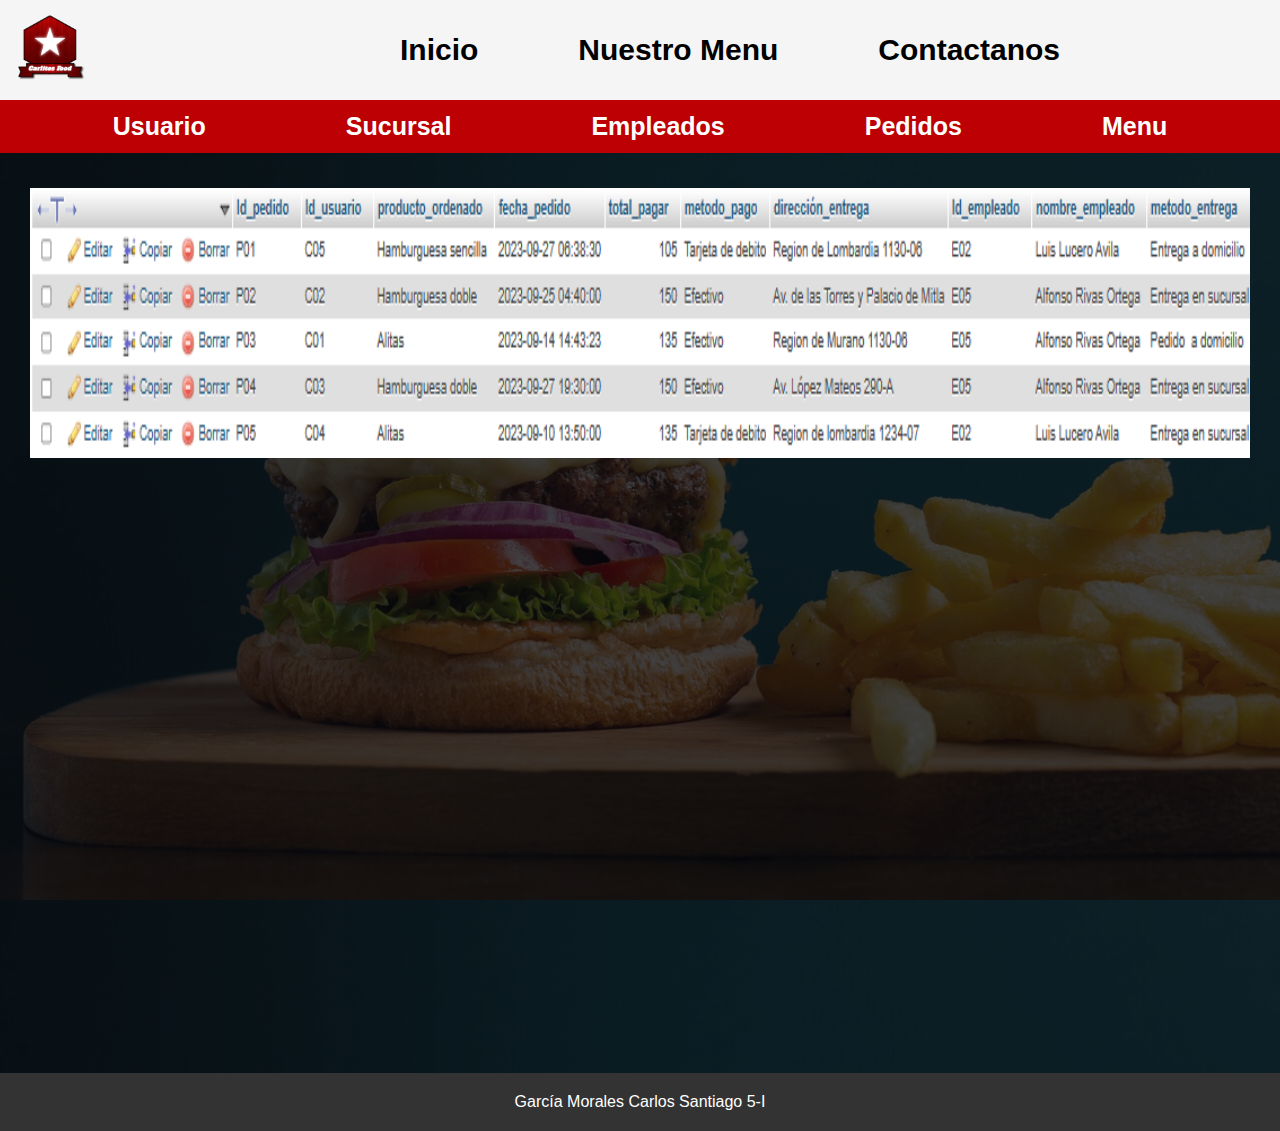
<file: tabla_pedidos.html>
<!DOCTYPE html>
<html lang="en">
<head>
    
    <meta charset="UTF-8">
    <meta name="viewport" content="width=device-width, initial-scale=1.0">
    <link rel="stylesheet" type="text/css" href="index.css">
    <title>Document</title>
</head>
<body>
    <header>
        <div class="menu">
         <img src="img/logito.png" alt="Logo">
         <nav>
         <ul>
         <li><a href="index.html">Inicio</a></li>
         <li><a href="nuestro_menu.html">Nuestro Menu</a></li>
         <li><a href="contactanos.html">Contactanos</a></li>
        </ul> 
        </nav>
        </div>
    </header>    
    <div class="seleccion">
        <ul class="elementos">
            <li class="opciones">
                <p>Usuario</p>
                <ul class="opciones-items">
                    <li><a href="formulario_usuario.html">Formulario </a></li>
                    <li><a href="tabla_usuarios.html">Tabla</a></li>
                </ul>
            </li>
            <li class="opciones">
                <p>Sucursal</p>
                <ul class="opciones-items">
                    <li><a href="formulario_sucursal.html">Formulario</a></li>
                    <li><a href="tabla_sucursal.html">Tabla</a></li>
                </ul>
            </li>
            <li class="opciones">
                <p>Empleados</p>
                <ul class="opciones-items">
                    <li><a href="formulario_Empleado.html">Formulario</a></li>
                    <li><a href="tabla_empleados.html">Tabla</a></li>
                </ul>
            </li>
            <li class="opciones">
                <p>Pedidos</p>
                <ul class="opciones-items">
                    <li><a href="formulario_pedidos.html">Formulario</a></li>
                    <li><a href="tabla_pedidos.html">Tabla</a></li>
                </ul>
            </li>
            <li class="opciones">
                <p href="#">Menu</p>
                <ul class="opciones-items">
                    <li><a href="formulario_menu.html">Formulario</a></li>
                    <li><a href="tabla_menu.html">Tabla</a></li>
                </ul>
            </li>
            <!-- Repite el mismo patrón para los otros elementos de la lista -->
        </ul>
    </div>

<div class="espacio-arriba"></div> <!-- Espacio entre el encabezado y el contenido principal -->

<div class="content-container">
    <img src="img/pedidos.png" id="tb" alt="">
        <!-- Código para el menú -->
    </div>
<footer>
 García Morales Carlos Santiago 5-I
</footer>
</body>
</html>
</file>
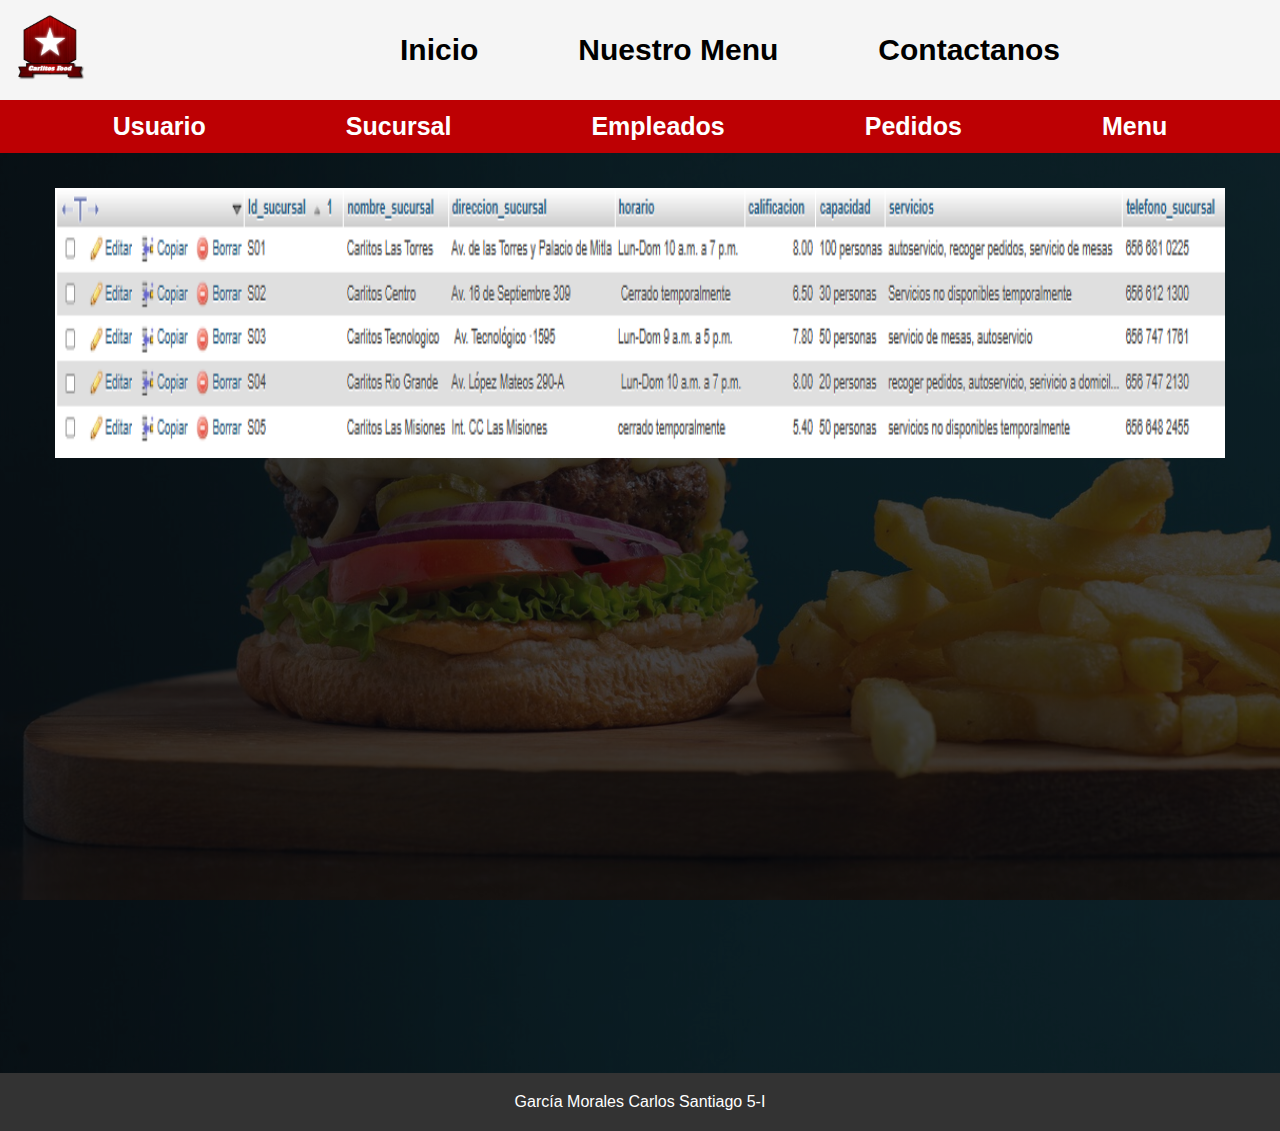
<file: tabla_sucursal.html>
<!DOCTYPE html>
<html lang="en">
<head>
    
    <meta charset="UTF-8">
    <meta name="viewport" content="width=device-width, initial-scale=1.0">
    <link rel="stylesheet" type="text/css" href="index.css">
    <title>Document</title>
</head>
<body>
    <header>
        <div class="menu">
         <img src="img/logito.png" alt="Logo">
         <nav>
         <ul>
         <li><a href="index.html">Inicio</a></li>
         <li><a href="nuestro_menu.html">Nuestro Menu</a></li>
         <li><a href="contactanos.html">Contactanos</a></li>
        </ul> 
        </nav>
        </div>
    </header>    
    <div class="seleccion">
        <ul class="elementos">
            <li class="opciones">
                <p>Usuario</p>
                <ul class="opciones-items">
                    <li><a href="formulario_usuario.html">Formulario </a></li>
                    <li><a href="tabla_usuarios.html">Tabla</a></li>
                </ul>
            </li>
            <li class="opciones">
                <p>Sucursal</p>
                <ul class="opciones-items">
                    <li><a href="formulario_sucursal.html">Formulario</a></li>
                    <li><a href="tabla_sucursal.html">Tabla</a></li>
                </ul>
            </li>
            <li class="opciones">
                <p>Empleados</p>
                <ul class="opciones-items">
                    <li><a href="formulario_Empleado.html">Formulario</a></li>
                    <li><a href="tabla_empleados.html">Tabla</a></li>
                </ul>
            </li>
            <li class="opciones">
                <p>Pedidos</p>
                <ul class="opciones-items">
                    <li><a href="formulario_pedidos.html">Formulario</a></li>
                    <li><a href="tabla_pedidos.html">Tabla</a></li>
                </ul>
            </li>
            <li class="opciones">
                <p href="#">Menu</p>
                <ul class="opciones-items">
                    <li><a href="formulario_menu.html">Formulario</a></li>
                    <li><a href="tabla_menu.html">Tabla</a></li>
                </ul>
            </li>
            <!-- Repite el mismo patrón para los otros elementos de la lista -->
        </ul>
    </div>


<div class="espacio-arriba"></div> <!-- Espacio entre el encabezado y el contenido principal -->

<div class="content-container">
    <img src="img/sucursales.png" id="tbs" alt="">
        <!-- Código para el menú -->
    </div>
<footer>
 García Morales Carlos Santiago 5-I
</footer>
</body>
</html>
</file>
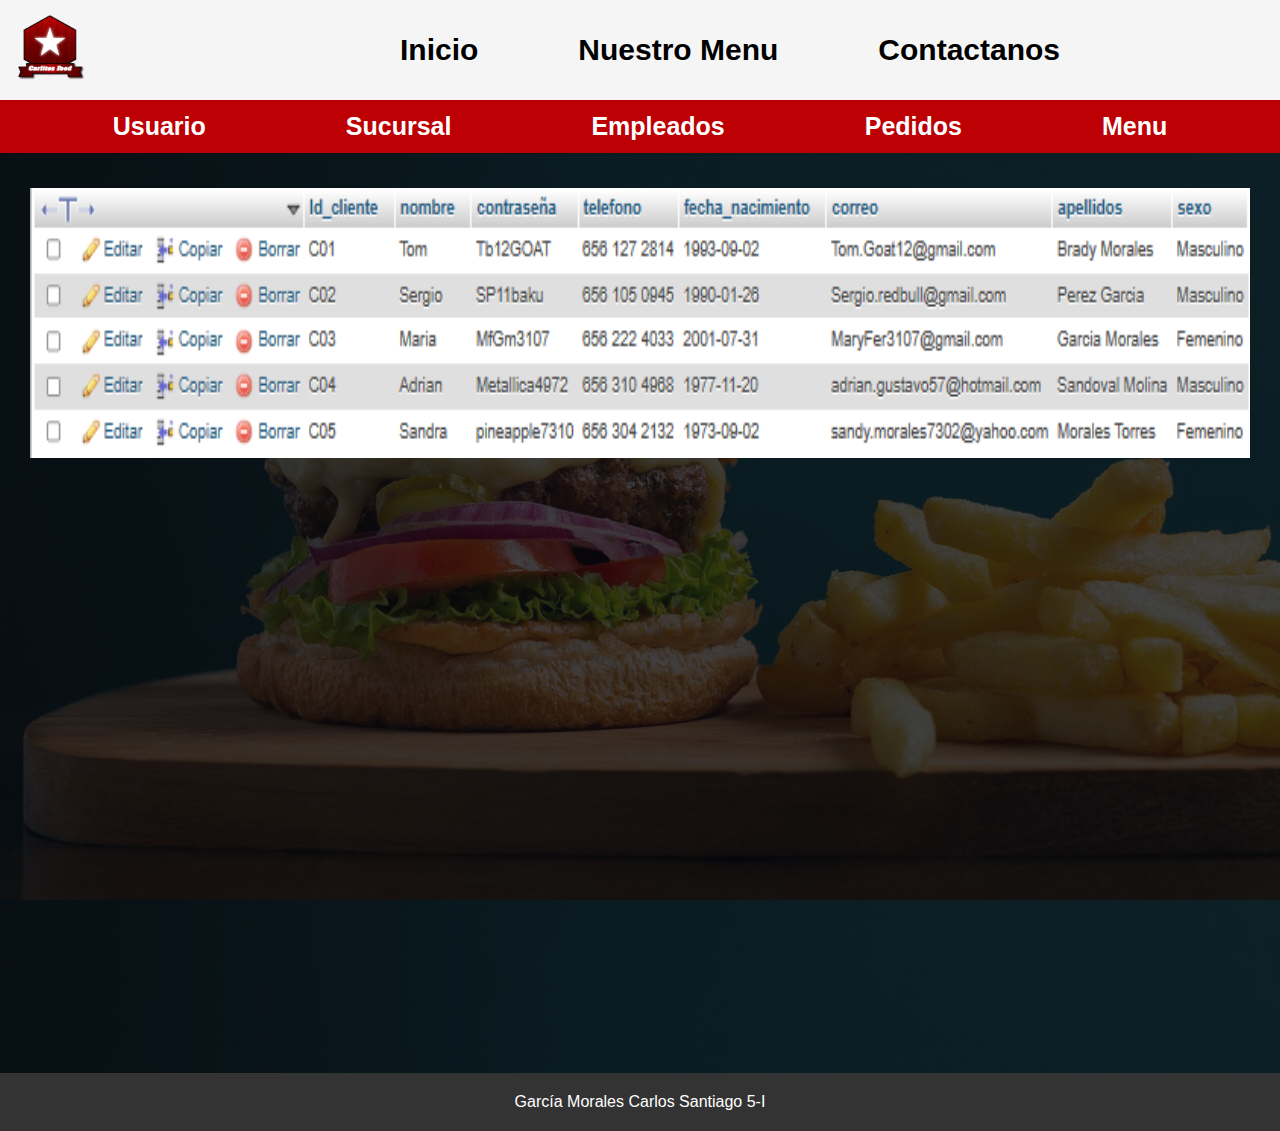
<file: tabla_usuarios.html>
<!DOCTYPE html>
<html lang="en">
<head>
    
    <meta charset="UTF-8">
    <meta name="viewport" content="width=device-width, initial-scale=1.0">
    <link rel="stylesheet" type="text/css" href="index.css">
    <title>Document</title>
</head>
<body>
    <header>
        <div class="menu">
         <img src="img/logito.png" alt="Logo">
         <nav>
         <ul>
         <li><a href="index.html">Inicio</a></li>
         <li><a href="nuestro_menu.html">Nuestro Menu</a></li>
         <li><a href="contactanos.html">Contactanos</a></li>
        </ul> 
        </nav>
        </div>
    </header>    
    <div class="seleccion">
        <ul class="elementos">
            <li class="opciones">
                <p>Usuario</p>
                <ul class="opciones-items">
                    <li><a href="formulario_usuario.html">Formulario </a></li>
                    <li><a href="tabla_usuarios.html">Tabla</a></li>
                </ul>
            </li>
            <li class="opciones">
                <p>Sucursal</p>
                <ul class="opciones-items">
                    <li><a href="formulario_sucursal.html">Formulario</a></li>
                    <li><a href="tabla_sucursal.html">Tabla</a></li>
                </ul>
            </li>
            <li class="opciones">
                <p>Empleados</p>
                <ul class="opciones-items">
                    <li><a href="formulario_Empleado.html">Formulario</a></li>
                    <li><a href="tabla_empleados.html">Tabla</a></li>
                </ul>
            </li>
            <li class="opciones">
                <p>Pedidos</p>
                <ul class="opciones-items">
                    <li><a href="formulario_pedidos.html">Formulario</a></li>
                    <li><a href="tabla_pedidos.html">Tabla</a></li>
                </ul>
            </li>
            <li class="opciones">
                <p href="#">Menu</p>
                <ul class="opciones-items">
                    <li><a href="formulario_menu.html">Formulario</a></li>
                    <li><a href="tabla_menu.html">Tabla</a></li>
                </ul>
            </li>
            <!-- Repite el mismo patrón para los otros elementos de la lista -->
        </ul>
    </div>


<div class="espacio-arriba"></div> <!-- Espacio entre el encabezado y el contenido principal -->

<div class="content-container">
    <img src="img/usuarios.png" id="tb" alt="">
        <!-- Código para el menú -->
    </div>
<footer>
 García Morales Carlos Santiago 5-I
</footer>
</body>
</html>
</file>
<file: index.css>
*{
padding: 0;
margin: 0;
box-sizing:border-box;
}

body{
    height: 100vh;
background: linear-gradient(rgba(5,7,12,0.75),rgba(5,7,12,0.75)), url(img/hamburguesa.jpg);
    background-size: cover;
    background-repeat: repeat;
    background-position: center;
    text-align: center;
font-family: 'Lucida Sans', 'Lucida Sans Regular', 'Lucida Grande', 'Lucida Sans Unicode', Geneva, Verdana, sans-serif;

}

img{
width: 100px;
height: 100px;
float: left;
padding: 15px;
}

.menu{
display: flex;
 align-items: center;
width: 100%;
margin:0;
padding: 0%;
}

header{
    background: whitesmoke;
    width: 100%;
    clear: both;
    content:"";
    display: table;
    text-align: center;

}
nav{
    display: flex;
    justify-content: center;
    float: right;
    margin-left: 300px;
}

nav ul li{
    
    list-style: none;
    margin-left: 100px;
    float: left;
    padding: 12px 0;
    position: relative;
}
nav ul li:last-child {
    margin-right: 0; /* Elimina el margen derecho del último elemento */
}
nav ul li:first-child{
    margin-left: 0;
}
nav ul li a{
    text-decoration: none;
    color:black;
    font-weight: bold;
    font-size: 30px;
    transition: color 0.2s;
}

nav ul li a:hover{
color:#bd0003;
}
nav ul li a::before{
width: 0%;
background:#bd0003;
height: 5px;
bottom: 0;
position:absolute;
content:"";
display: block;
transition: width 0.2s;
align-items: end;
}

nav ul li a:hover:before{
 width: 100%;
 
}

.elementos{
    display: flex;
justify-content: center;
}
    .seleccion {
        background: #bd0003;
        width: 100%;

    }
  
    
    .seleccion ul {
        list-style: none;
        padding: 0;
        
    }
    
    .seleccion li {
        position: relative;
        padding: 0px 50px;
        margin: 0;
    }
    
    .seleccion p {
        text-decoration: none;
        color: white;
        font-weight: bold;
        font-size: 25px;
        padding: 12px 20px;
        transition: color 0.2s;
        cursor: pointer;
    }

    .seleccion a {
        text-decoration: none;
        color: #bd0003;
        font-weight: bold;
        font-size: 20px;
        padding: 12px 20px;
        transition: color 0.2s;
    }
    
    .seleccion a:hover {
        color: black;
    }

    .seleccion p:hover {
        color: black;
    }
    
    /* Estilo para el menú desplegable */
    .opciones-items {
        display: none;
        position: absolute;
        top: 100%;
        left: 0;
        background: whitesmoke;
        box-shadow: 0px 8px 16px 0px rgba(0,0,0,0.2);
        z-index: 1;
        margin: 0;
        min-width: 160px;
        
    }
    
    .opciones:hover .opciones-items {
        display: block;
        width: 100%;
    }
    
    .opciones-items li {
        padding: 0px 0px;
        margin: 0%;
        width: 100%;
    }
    
    .opciones-items a {
        color: black;
        text-decoration: none;
        width: 100%;
        display: block;
        
    }
    
    .opciones-items a:hover {
        color: #bd0003;
        background: #dcdcdc;
    
    }
    
    .opciones{
        display:inline-block;
        position: relative;
        margin-right: 25px;
        
    }

    .banner{
        display: flex;
        text-align: center;
        justify-content: center;
        top: 250px;
        width: 100%;
        margin: -20px;
        height: 50%;
       
    }
 .rojo{
    color:#bd0003;
    font-style: italic;
 }

 .tp{
    display: flex;
    justify-content: center;
    align-items: center;
    margin: 0;
    height: 300px;
    color: white;
    font-weight: bold;
    text-align: center;
    padding-top: 0px;
    padding-left:100px ;
    padding-right:100px ;
 }

 .tp p{
    font-size: 40px;
    margin-top: 70px;
    text-align: center;

 }



.card{
    margin:10px;
    background-color: whitesmoke;
    width: 20%;
    text-align: justify;
    flex: 1;
    transition: all 0.3s;
    box-shadow: 0 4px 6px rgba(0, 0, 0, 0.1);
    box-sizing: border-box;
}

.cards{
display: flex;
width: 80%;
margin: 0;
}

.card-img{
    color: aqua;
    margin-bottom: 10px;
    height: 150px;
    background-size: cover;
    background-position: center;
}

.img-1{
    background-image: url(img/burguer.jpg);
}

.img-2{
    background-image: url(img/calidad.jpg);
}

.img-3{
   background-image: url(img/familia.jpg); 
}
.content p{
    font-size: 15px;
    font-weight: bold;
    padding: 15px;
    color: #2c2c2c;
}

.content h1{
    margin-left: 18px;
    color: #bd0003;
}
 

/* Cambia los estilos cuando el mouse pasa por encima */
.card:hover {
    transform: scale(1.02); /* Hace que la tarjeta crezca un 5% más al pasar el mouse */
    background-color: #bd0003; /* Cambia el fondo a rojo */
    box-shadow: 0 8px 12px rgba(0, 0, 0, 0.2); /* Cambia la sombra al pasar el mouse */
}

/* Cambia el color del texto en el hover */
.card:hover .content p {
    color: white; /* Cambia el color del párrafo a blanco */
}

.card:hover .content h1 {
    color: #131313; 
}

#carta_menu{
    width: 600px;
    height: 700px
}

#carta_contacto{
    width: 650px;
    height: 600px;
}
/* Estilo para el espacio entre el encabezado y el contenido principal */
.espacio-arriba {
    height: 20px; /* Puedes ajustar la altura según tu preferencia */
}

/* Estilo para el contenedor principal */
.content-container {
    display: flex;
    flex-direction: column;
    min-height: 100vh; /* Establece la altura mínima de la vista */
    align-items: center; /* Centra horizontalmente el contenido */
}

/* Estilo para el menú */
.seleccion {
    background: #bd0003;
    width: 100%;
    flex: 1; /* Toma todo el espacio disponible */
}

/* Estilo para el contenido principal (por ejemplo, tu banner) */
.main-content {
    flex: 1; /* Toma todo el espacio disponible */
    display: flex;
    justify-content: center;
    align-items: center;
}

/* Estilo para el footer */
footer {
    background-color: #333; /* Cambia el color de fondo según tus preferencias */
    color: white; /* Cambia el color del texto según tus preferencias */
    text-align: center;
    padding: 20px;
}


#tb{
    width: 1250px;
    height: 300px;
}

#tbs{
    width: 1200px;
    height: 300px;
}
</file>
<file: forms.css>
* {
    padding: 0;
    margin: 0;
    box-sizing: border-box;
}

body {
    height: 100vh;
background: linear-gradient(rgba(5,7,12,0.75),rgba(5,7,12,0.75)), url(img/hamburguesa.jpg);
    background-size: cover;
    background-repeat: repeat;
    background-position: center;
    text-align: center;
font-family: 'Lucida Sans', 'Lucida Sans Regular', 'Lucida Grande', 'Lucida Sans Unicode', Geneva, Verdana, sans-serif;

}

img {
    width: 100px;
    height: 100px;
    float: left;
    padding: 15px;
}

.menu {
    display: flex;
    align-items: center;
    width: 100%;
    margin: 0;
    padding: 0%;
}

header {
    background: whitesmoke;
    width: 100%;
    clear: both;
    content: "";
    display: table;
    text-align: center;
}

nav {
    display: flex;
    justify-content: center;
    float: right;
    margin-left: 300px;
}

nav ul li {
    list-style: none;
    margin-left: 100px;
    float: left;
    padding: 12px 0;
    position: relative;
}

nav ul li:last-child {
    margin-right: 0;
}

nav ul li:first-child {
    margin-left: 0;
}

nav ul li a {
    text-decoration: none;
    color: black;
    font-weight: bold;
    font-size: 30px;
    transition: color 0.2s;
}

nav ul li a:hover {
    color: #bd0003;
}

nav ul li a::before {
    width: 0%;
    background: #bd0003;
    height: 5px;
    bottom: 0;
    position: absolute;
    content: "";
    display: block;
    transition: width 0.2s;
    align-items: end;
}

nav ul li a:hover:before {
    width: 100%;
}

.elementos {
    display: flex;
    justify-content: center;
}

.seleccion {
    background: #bd0003;
    width: 100%;
}

.seleccion ul {
    list-style: none;
    padding: 0;
}

.seleccion li {
    position: relative;
    padding: 0px 50px;
    margin: 0;
}

.seleccion p {
    text-decoration: none;
    color: white;
    font-weight: bold;
    font-size: 25px;
    padding: 12px 20px;
    transition: color 0.2s;
    cursor: pointer;
}

.seleccion a {
    text-decoration: none;
    color: #bd0003;
    font-weight: bold;
    font-size: 20px;
    padding: 12px 20px;
    transition: color 0.2s;
}

.seleccion a:hover {
    color: black;
}

.seleccion p:hover {
    color: black;
}

/* Estilo para el menú desplegable */
.opciones-items {
    display: none;
    position: absolute;
    top: 100%;
    left: 0;
    background: whitesmoke;
    box-shadow: 0px 8px 16px 0px rgba(0, 0, 0, 0.2);
    z-index: 1;
    margin: 0;
    min-width: 160px;
}

.opciones:hover .opciones-items {
    display: block;
    width: 100%;
}

.opciones-items li {
    padding: 0px 0px;
    margin: 0%;
    width: 100%;
}

.opciones-items a {
    color: black;
    text-decoration: none;
    width: 100%;
    display: block;
}

.opciones-items a:hover {
    color: #bd0003;
    background: #dcdcdc;
}

.opciones {
    display: inline-block;
    position: relative;
    margin-right: 25px;
}

.container {
    min-width: 400px;
    max-width: 400px;
    margin: 0 auto;
    padding: 20px;
   background-color: #bd0003;
    border-radius: 5px;
    box-shadow: 0 2px 5px rgba(0, 0, 0, 0.1);
    display: flex;
    flex-direction: column;
    align-items: center; /* Centrar horizontalmente */
}

h1 {
    text-align: center;
    margin-bottom: 20px;
    color:black;
}

form label {
    color: white;
    display: block;
    margin-bottom: 5px;
    font-weight: bold;
}

form input[type="text"],
form input[type="email"],
form input[type="date"],form input[type="number"],
form input[type="datetime-local"],textarea,
form input[type="password"] {
    width: 100%;
    padding: 10px;
    margin-bottom: 15px;
    border: 1px solid #ccc;
    border-radius: 3px;
    font-size: 16px;
}
form input[type="file"]{
    width: 100%;
    padding: 10px;
    margin-bottom: 15px;
    border-radius: 3px;
    font-size: 16px;  
}
form textarea {
    resize: vertical;
}

.radio-group {
    display: flex;
    justify-content: space-between;
    margin-bottom: 15px;
}

.radio-group input[type="radio"] {
    margin-right: 5px;
}

form input[type="submit"] {
    width: 100%;
    background: black;
    color: #fff;
    border: none;
    padding: 10px;
    font-size: 18px;
    border-radius: 3px;
    cursor: pointer;
    transition: background-color 0.2s;
}

form input[type="submit"]:hover {
    background: #444;
}

.espacio-arriba {
    height: 20px; /* Puedes ajustar la altura según tu preferencia */
}

/* Estilo para el espacio entre el formulario y el footer */
.espacio-abajo {
    height: 20px; /* Puedes ajustar la altura según tu preferencia */
}

footer {
    background-color: #333; /* Cambia el color de fondo según tus preferencias */
    color: white; /* Cambia el color del texto según tus preferencias */
    text-align: center;
    padding: 20px;
}
</file>
